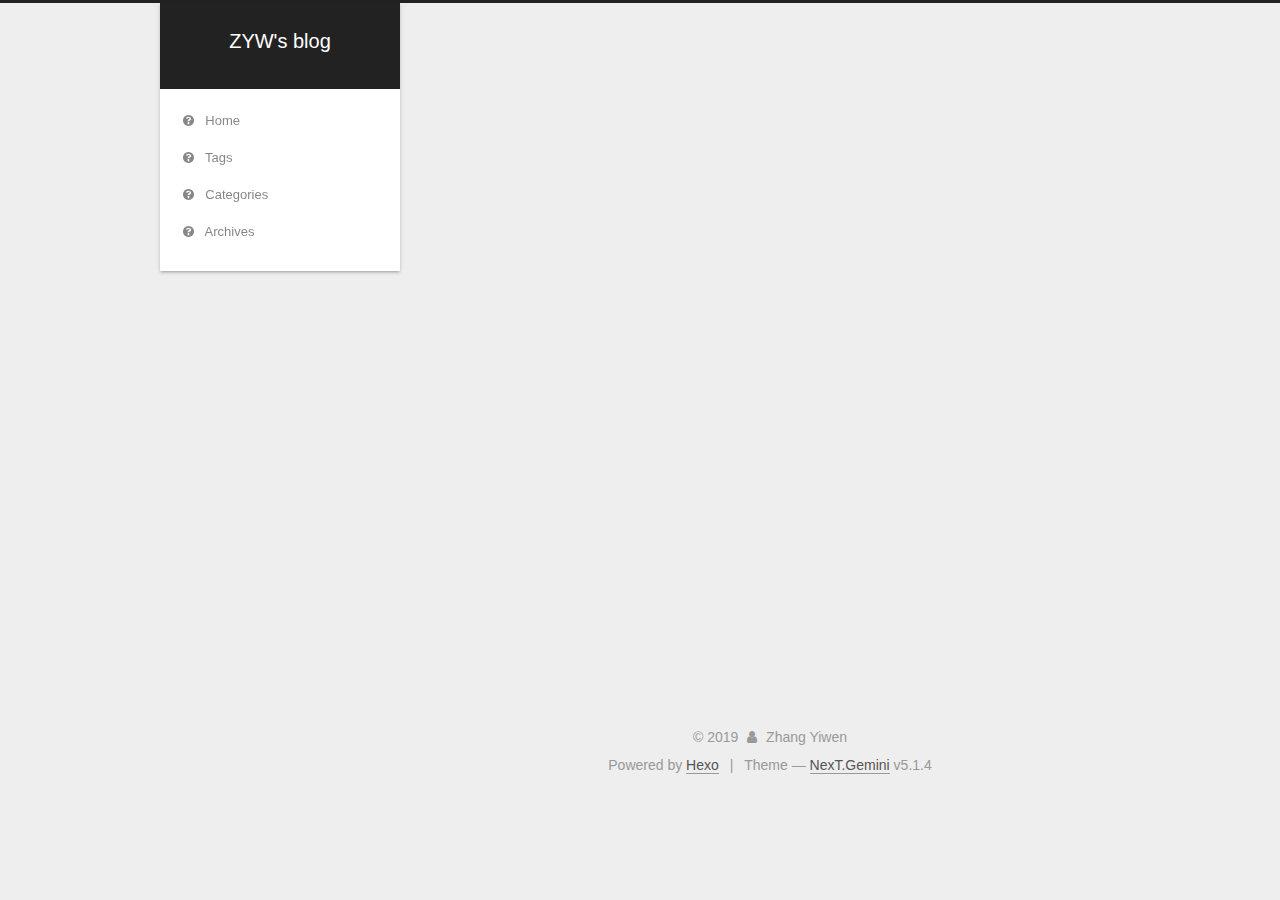
<file: archives/index.html>
<!DOCTYPE html>



  


<html class="theme-next gemini use-motion" lang="zh_Hans">
<head>
  <meta charset="UTF-8"/>
<meta http-equiv="X-UA-Compatible" content="IE=edge" />
<meta name="viewport" content="width=device-width, initial-scale=1, maximum-scale=1"/>
<meta name="theme-color" content="#222">









<meta http-equiv="Cache-Control" content="no-transform" />
<meta http-equiv="Cache-Control" content="no-siteapp" />
















  
  
  <link href="/lib/fancybox/source/jquery.fancybox.css?v=2.1.5" rel="stylesheet" type="text/css" />







<link href="/lib/font-awesome/css/font-awesome.min.css?v=4.6.2" rel="stylesheet" type="text/css" />

<link href="/css/main.css?v=5.1.4" rel="stylesheet" type="text/css" />


  <link rel="apple-touch-icon" sizes="180x180" href="/images/apple-touch-icon-next.png?v=5.1.4">


  <link rel="icon" type="image/png" sizes="32x32" href="/images/favicon-32x32-next.png?v=5.1.4">


  <link rel="icon" type="image/png" sizes="16x16" href="/images/favicon-16x16-next.png?v=5.1.4">


  <link rel="mask-icon" href="/images/logo.svg?v=5.1.4" color="#222">





  <meta name="keywords" content="Hexo, NexT" />










<meta property="og:type" content="website">
<meta property="og:title" content="ZYW&#39;s blog">
<meta property="og:url" content="http:&#x2F;&#x2F;zhangyiwen599.github.io&#x2F;archives&#x2F;index.html">
<meta property="og:site_name" content="ZYW&#39;s blog">
<meta property="og:locale" content="zh_Hans">
<meta name="twitter:card" content="summary">



<script type="text/javascript" id="hexo.configurations">
  var NexT = window.NexT || {};
  var CONFIG = {
    root: '/',
    scheme: 'Gemini',
    version: '5.1.4',
    sidebar: {"position":"left","display":"post","offset":20,"b2t":false,"scrollpercent":false,"onmobile":false},
    fancybox: true,
    tabs: true,
    motion: {"enable":true,"async":false,"transition":{"post_block":"fadeIn","post_header":"slideDownIn","post_body":"slideDownIn","coll_header":"slideLeftIn","sidebar":"slideUpIn"}},
    duoshuo: {
      userId: '0',
      author: 'Author'
    },
    algolia: {
      applicationID: '',
      apiKey: '',
      indexName: '',
      hits: {"per_page":10},
      labels: {"input_placeholder":"Search for Posts","hits_empty":"We didn't find any results for the search: ${query}","hits_stats":"${hits} results found in ${time} ms"}
    }
  };
</script>



  <link rel="canonical" href="http://zhangyiwen599.github.io/archives/"/>





  <title>Archive | ZYW's blog</title>
  








</head>

<body itemscope itemtype="http://schema.org/WebPage" lang="zh_Hans">

  
  
    
  

  <div class="container sidebar-position-left page-archive">
    <div class="headband"></div>

    <header id="header" class="header" itemscope itemtype="http://schema.org/WPHeader">
      <div class="header-inner"><div class="site-brand-wrapper">
  <div class="site-meta ">
    

    <div class="custom-logo-site-title">
      <a href="/"  class="brand" rel="start">
        <span class="logo-line-before"><i></i></span>
        <span class="site-title">ZYW's blog</span>
        <span class="logo-line-after"><i></i></span>
      </a>
    </div>
      
        <p class="site-subtitle"></p>
      
  </div>

  <div class="site-nav-toggle">
    <button>
      <span class="btn-bar"></span>
      <span class="btn-bar"></span>
      <span class="btn-bar"></span>
    </button>
  </div>
</div>

<nav class="site-nav">
  

  
    <ul id="menu" class="menu">
      
        
        <li class="menu-item menu-item-home">
          <a href="/" rel="section">
            
              <i class="menu-item-icon fa fa-fw fa-question-circle"></i> <br />
            
            Home
          </a>
        </li>
      
        
        <li class="menu-item menu-item-tags">
          <a href="/tags" rel="section">
            
              <i class="menu-item-icon fa fa-fw fa-question-circle"></i> <br />
            
            Tags
          </a>
        </li>
      
        
        <li class="menu-item menu-item-categories">
          <a href="/categories" rel="section">
            
              <i class="menu-item-icon fa fa-fw fa-question-circle"></i> <br />
            
            Categories
          </a>
        </li>
      
        
        <li class="menu-item menu-item-archives">
          <a href="/archives" rel="section">
            
              <i class="menu-item-icon fa fa-fw fa-question-circle"></i> <br />
            
            Archives
          </a>
        </li>
      

      
    </ul>
  

  
</nav>



 </div>
    </header>

    <main id="main" class="main">
      <div class="main-inner">
        <div class="content-wrap">
          <div id="content" class="content">
            

  
  
  
  <div class="post-block archive">
    <div id="posts" class="posts-collapse">
      <span class="archive-move-on"></span>

      <span class="archive-page-counter">
        
        
        
          
        
        Um..! 2 posts in total. Keep on posting.
      </span>

      

        
        
        

        
          
          <div class="collection-title">
            <h1 class="archive-year" id="archive-year-2019">2019</h1>
          </div>
        
        

        

  <article class="post post-type-normal" itemscope itemtype="http://schema.org/Article">
    <header class="post-header">

      <h2 class="post-title">
        
            <a class="post-title-link" href="/2019/10/20/hello-world/" itemprop="url">
              
                <span itemprop="name">Hello World</span>
              
            </a>
        
      </h2>

      <div class="post-meta">
        <time class="post-time" itemprop="dateCreated"
              datetime="2019-10-20T15:35:13+08:00"
              content="2019-10-20" >
          10-20
        </time>
      </div>

    </header>
  </article>



      

        
        
        

        
        

        

  <article class="post post-type-normal" itemscope itemtype="http://schema.org/Article">
    <header class="post-header">

      <h2 class="post-title">
        
            <a class="post-title-link" href="/2019/10/20/MYSQL-ROLE/" itemprop="url">
              
                <span itemprop="name">MYSQL-ROLE</span>
              
            </a>
        
      </h2>

      <div class="post-meta">
        <time class="post-time" itemprop="dateCreated"
              datetime="2019-10-20T10:01:37+08:00"
              content="2019-10-20" >
          10-20
        </time>
      </div>

    </header>
  </article>



      

    </div>
  </div>
  
  
  

  



          </div>
          


          

        </div>
        
          
  
  <div class="sidebar-toggle">
    <div class="sidebar-toggle-line-wrap">
      <span class="sidebar-toggle-line sidebar-toggle-line-first"></span>
      <span class="sidebar-toggle-line sidebar-toggle-line-middle"></span>
      <span class="sidebar-toggle-line sidebar-toggle-line-last"></span>
    </div>
  </div>

  <aside id="sidebar" class="sidebar">
    
    <div class="sidebar-inner">

      

      

      <section class="site-overview-wrap sidebar-panel sidebar-panel-active">
        <div class="site-overview">
          <div class="site-author motion-element" itemprop="author" itemscope itemtype="http://schema.org/Person">
            
              <p class="site-author-name" itemprop="name">Zhang Yiwen</p>
              <p class="site-description motion-element" itemprop="description"></p>
          </div>

          <nav class="site-state motion-element">

            
              <div class="site-state-item site-state-posts">
              
                <a href="/archives">
              
                  <span class="site-state-item-count">2</span>
                  <span class="site-state-item-name">posts</span>
                </a>
              </div>
            

            

            
              
              
              <div class="site-state-item site-state-tags">
                <a href="/tags/index.html">
                  <span class="site-state-item-count">1</span>
                  <span class="site-state-item-name">tags</span>
                </a>
              </div>
            

          </nav>

          

          

          
          

          
          

          

        </div>
      </section>

      

      

    </div>
  </aside>


        
      </div>
    </main>

    <footer id="footer" class="footer">
      <div class="footer-inner">
        <div class="copyright">&copy; <span itemprop="copyrightYear">2019</span>
  <span class="with-love">
    <i class="fa fa-user"></i>
  </span>
  <span class="author" itemprop="copyrightHolder">Zhang Yiwen</span>

  
</div>


  <div class="powered-by">Powered by <a class="theme-link" target="_blank" href="https://hexo.io">Hexo</a></div>



  <span class="post-meta-divider">|</span>



  <div class="theme-info">Theme &mdash; <a class="theme-link" target="_blank" href="https://github.com/iissnan/hexo-theme-next">NexT.Gemini</a> v5.1.4</div>




        







        
      </div>
    </footer>

    
      <div class="back-to-top">
        <i class="fa fa-arrow-up"></i>
        
      </div>
    

    

  </div>

  

<script type="text/javascript">
  if (Object.prototype.toString.call(window.Promise) !== '[object Function]') {
    window.Promise = null;
  }
</script>









  












  
  
    <script type="text/javascript" src="/lib/jquery/index.js?v=2.1.3"></script>
  

  
  
    <script type="text/javascript" src="/lib/fastclick/lib/fastclick.min.js?v=1.0.6"></script>
  

  
  
    <script type="text/javascript" src="/lib/jquery_lazyload/jquery.lazyload.js?v=1.9.7"></script>
  

  
  
    <script type="text/javascript" src="/lib/velocity/velocity.min.js?v=1.2.1"></script>
  

  
  
    <script type="text/javascript" src="/lib/velocity/velocity.ui.min.js?v=1.2.1"></script>
  

  
  
    <script type="text/javascript" src="/lib/fancybox/source/jquery.fancybox.pack.js?v=2.1.5"></script>
  


  


  <script type="text/javascript" src="/js/src/utils.js?v=5.1.4"></script>

  <script type="text/javascript" src="/js/src/motion.js?v=5.1.4"></script>



  
  


  <script type="text/javascript" src="/js/src/affix.js?v=5.1.4"></script>

  <script type="text/javascript" src="/js/src/schemes/pisces.js?v=5.1.4"></script>



  

  


  <script type="text/javascript" src="/js/src/bootstrap.js?v=5.1.4"></script>



  


  




	





  





  












  





  

  

  

  
  

  

  

  

</body>
</html>
</file>
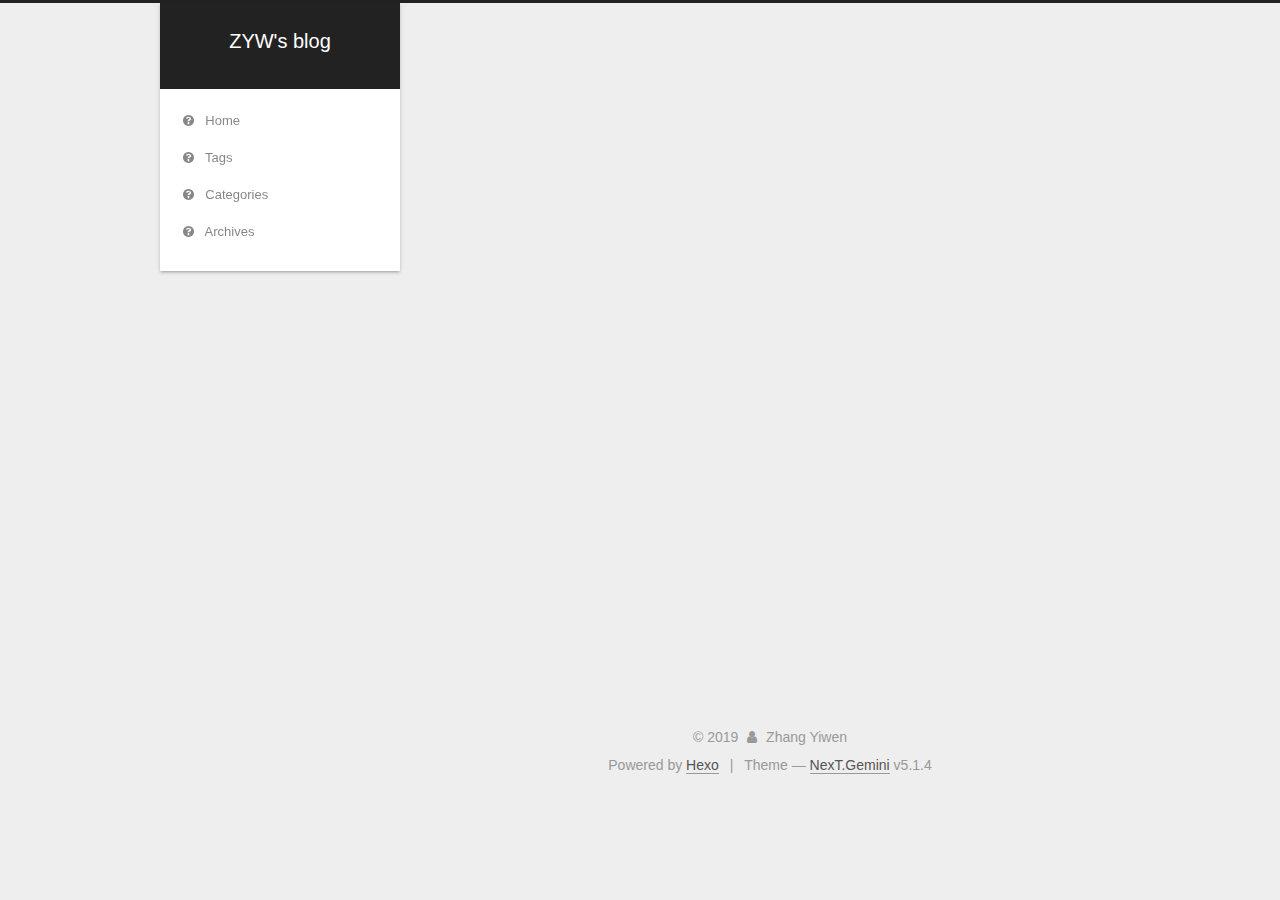
<file: categories/index.html>
<!DOCTYPE html>



  


<html class="theme-next gemini use-motion" lang="zh_Hans">
<head>
  <meta charset="UTF-8"/>
<meta http-equiv="X-UA-Compatible" content="IE=edge" />
<meta name="viewport" content="width=device-width, initial-scale=1, maximum-scale=1"/>
<meta name="theme-color" content="#222">









<meta http-equiv="Cache-Control" content="no-transform" />
<meta http-equiv="Cache-Control" content="no-siteapp" />
















  
  
  <link href="/lib/fancybox/source/jquery.fancybox.css?v=2.1.5" rel="stylesheet" type="text/css" />







<link href="/lib/font-awesome/css/font-awesome.min.css?v=4.6.2" rel="stylesheet" type="text/css" />

<link href="/css/main.css?v=5.1.4" rel="stylesheet" type="text/css" />


  <link rel="apple-touch-icon" sizes="180x180" href="/images/apple-touch-icon-next.png?v=5.1.4">


  <link rel="icon" type="image/png" sizes="32x32" href="/images/favicon-32x32-next.png?v=5.1.4">


  <link rel="icon" type="image/png" sizes="16x16" href="/images/favicon-16x16-next.png?v=5.1.4">


  <link rel="mask-icon" href="/images/logo.svg?v=5.1.4" color="#222">





  <meta name="keywords" content="Hexo, NexT" />










<meta property="og:type" content="website">
<meta property="og:title" content="categories">
<meta property="og:url" content="http:&#x2F;&#x2F;zhangyiwen599.github.io&#x2F;categories&#x2F;index.html">
<meta property="og:site_name" content="ZYW&#39;s blog">
<meta property="og:locale" content="zh_Hans">
<meta property="og:updated_time" content="2019-10-20T07:59:14.783Z">
<meta name="twitter:card" content="summary">



<script type="text/javascript" id="hexo.configurations">
  var NexT = window.NexT || {};
  var CONFIG = {
    root: '/',
    scheme: 'Gemini',
    version: '5.1.4',
    sidebar: {"position":"left","display":"post","offset":20,"b2t":false,"scrollpercent":false,"onmobile":false},
    fancybox: true,
    tabs: true,
    motion: {"enable":true,"async":false,"transition":{"post_block":"fadeIn","post_header":"slideDownIn","post_body":"slideDownIn","coll_header":"slideLeftIn","sidebar":"slideUpIn"}},
    duoshuo: {
      userId: '0',
      author: 'Author'
    },
    algolia: {
      applicationID: '',
      apiKey: '',
      indexName: '',
      hits: {"per_page":10},
      labels: {"input_placeholder":"Search for Posts","hits_empty":"We didn't find any results for the search: ${query}","hits_stats":"${hits} results found in ${time} ms"}
    }
  };
</script>



  <link rel="canonical" href="http://zhangyiwen599.github.io/categories/"/>





  <title>categories | ZYW's blog</title>
  








</head>

<body itemscope itemtype="http://schema.org/WebPage" lang="zh_Hans">

  
  
    
  

  <div class="container sidebar-position-left page-post-detail">
    <div class="headband"></div>

    <header id="header" class="header" itemscope itemtype="http://schema.org/WPHeader">
      <div class="header-inner"><div class="site-brand-wrapper">
  <div class="site-meta ">
    

    <div class="custom-logo-site-title">
      <a href="/"  class="brand" rel="start">
        <span class="logo-line-before"><i></i></span>
        <span class="site-title">ZYW's blog</span>
        <span class="logo-line-after"><i></i></span>
      </a>
    </div>
      
        <p class="site-subtitle"></p>
      
  </div>

  <div class="site-nav-toggle">
    <button>
      <span class="btn-bar"></span>
      <span class="btn-bar"></span>
      <span class="btn-bar"></span>
    </button>
  </div>
</div>

<nav class="site-nav">
  

  
    <ul id="menu" class="menu">
      
        
        <li class="menu-item menu-item-home">
          <a href="/" rel="section">
            
              <i class="menu-item-icon fa fa-fw fa-question-circle"></i> <br />
            
            Home
          </a>
        </li>
      
        
        <li class="menu-item menu-item-tags">
          <a href="/tags" rel="section">
            
              <i class="menu-item-icon fa fa-fw fa-question-circle"></i> <br />
            
            Tags
          </a>
        </li>
      
        
        <li class="menu-item menu-item-categories">
          <a href="/categories" rel="section">
            
              <i class="menu-item-icon fa fa-fw fa-question-circle"></i> <br />
            
            Categories
          </a>
        </li>
      
        
        <li class="menu-item menu-item-archives">
          <a href="/archives" rel="section">
            
              <i class="menu-item-icon fa fa-fw fa-question-circle"></i> <br />
            
            Archives
          </a>
        </li>
      

      
    </ul>
  

  
</nav>



 </div>
    </header>

    <main id="main" class="main">
      <div class="main-inner">
        <div class="content-wrap">
          <div id="content" class="content">
            

  <div id="posts" class="posts-expand">
    
    
    
    <div class="post-block page">
      <header class="post-header">

	<h1 class="post-title" itemprop="name headline">categories</h1>



</header>

      
      
      
      <div class="post-body">
        
        
          
        
      </div>
      
      
      
    </div>
    
    
    
  </div>


          </div>
          


          

  



        </div>
        
          
  
  <div class="sidebar-toggle">
    <div class="sidebar-toggle-line-wrap">
      <span class="sidebar-toggle-line sidebar-toggle-line-first"></span>
      <span class="sidebar-toggle-line sidebar-toggle-line-middle"></span>
      <span class="sidebar-toggle-line sidebar-toggle-line-last"></span>
    </div>
  </div>

  <aside id="sidebar" class="sidebar">
    
    <div class="sidebar-inner">

      

      

      <section class="site-overview-wrap sidebar-panel sidebar-panel-active">
        <div class="site-overview">
          <div class="site-author motion-element" itemprop="author" itemscope itemtype="http://schema.org/Person">
            
              <p class="site-author-name" itemprop="name">Zhang Yiwen</p>
              <p class="site-description motion-element" itemprop="description"></p>
          </div>

          <nav class="site-state motion-element">

            
              <div class="site-state-item site-state-posts">
              
                <a href="/archives">
              
                  <span class="site-state-item-count">2</span>
                  <span class="site-state-item-name">posts</span>
                </a>
              </div>
            

            

            
              
              
              <div class="site-state-item site-state-tags">
                <a href="/tags/index.html">
                  <span class="site-state-item-count">1</span>
                  <span class="site-state-item-name">tags</span>
                </a>
              </div>
            

          </nav>

          

          

          
          

          
          

          

        </div>
      </section>

      

      

    </div>
  </aside>


        
      </div>
    </main>

    <footer id="footer" class="footer">
      <div class="footer-inner">
        <div class="copyright">&copy; <span itemprop="copyrightYear">2019</span>
  <span class="with-love">
    <i class="fa fa-user"></i>
  </span>
  <span class="author" itemprop="copyrightHolder">Zhang Yiwen</span>

  
</div>


  <div class="powered-by">Powered by <a class="theme-link" target="_blank" href="https://hexo.io">Hexo</a></div>



  <span class="post-meta-divider">|</span>



  <div class="theme-info">Theme &mdash; <a class="theme-link" target="_blank" href="https://github.com/iissnan/hexo-theme-next">NexT.Gemini</a> v5.1.4</div>




        







        
      </div>
    </footer>

    
      <div class="back-to-top">
        <i class="fa fa-arrow-up"></i>
        
      </div>
    

    

  </div>

  

<script type="text/javascript">
  if (Object.prototype.toString.call(window.Promise) !== '[object Function]') {
    window.Promise = null;
  }
</script>









  












  
  
    <script type="text/javascript" src="/lib/jquery/index.js?v=2.1.3"></script>
  

  
  
    <script type="text/javascript" src="/lib/fastclick/lib/fastclick.min.js?v=1.0.6"></script>
  

  
  
    <script type="text/javascript" src="/lib/jquery_lazyload/jquery.lazyload.js?v=1.9.7"></script>
  

  
  
    <script type="text/javascript" src="/lib/velocity/velocity.min.js?v=1.2.1"></script>
  

  
  
    <script type="text/javascript" src="/lib/velocity/velocity.ui.min.js?v=1.2.1"></script>
  

  
  
    <script type="text/javascript" src="/lib/fancybox/source/jquery.fancybox.pack.js?v=2.1.5"></script>
  


  


  <script type="text/javascript" src="/js/src/utils.js?v=5.1.4"></script>

  <script type="text/javascript" src="/js/src/motion.js?v=5.1.4"></script>



  
  


  <script type="text/javascript" src="/js/src/affix.js?v=5.1.4"></script>

  <script type="text/javascript" src="/js/src/schemes/pisces.js?v=5.1.4"></script>



  
  <script type="text/javascript" src="/js/src/scrollspy.js?v=5.1.4"></script>
<script type="text/javascript" src="/js/src/post-details.js?v=5.1.4"></script>



  


  <script type="text/javascript" src="/js/src/bootstrap.js?v=5.1.4"></script>



  


  




	





  





  












  





  

  

  

  
  

  

  

  

</body>
</html>
</file>
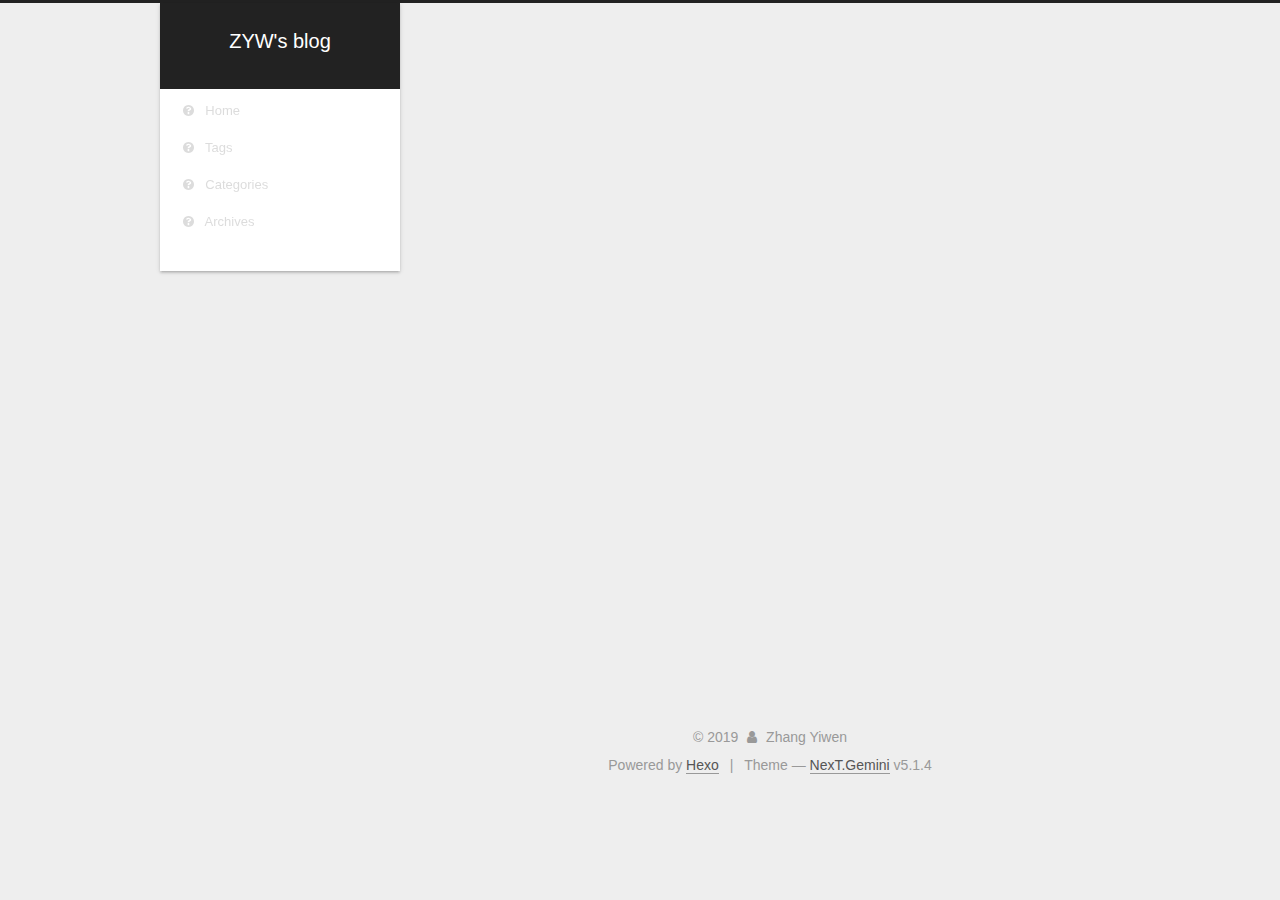
<file: tags/index.html>
<!DOCTYPE html>



  


<html class="theme-next gemini use-motion" lang="zh_Hans">
<head>
  <meta charset="UTF-8"/>
<meta http-equiv="X-UA-Compatible" content="IE=edge" />
<meta name="viewport" content="width=device-width, initial-scale=1, maximum-scale=1"/>
<meta name="theme-color" content="#222">









<meta http-equiv="Cache-Control" content="no-transform" />
<meta http-equiv="Cache-Control" content="no-siteapp" />
















  
  
  <link href="/lib/fancybox/source/jquery.fancybox.css?v=2.1.5" rel="stylesheet" type="text/css" />







<link href="/lib/font-awesome/css/font-awesome.min.css?v=4.6.2" rel="stylesheet" type="text/css" />

<link href="/css/main.css?v=5.1.4" rel="stylesheet" type="text/css" />


  <link rel="apple-touch-icon" sizes="180x180" href="/images/apple-touch-icon-next.png?v=5.1.4">


  <link rel="icon" type="image/png" sizes="32x32" href="/images/favicon-32x32-next.png?v=5.1.4">


  <link rel="icon" type="image/png" sizes="16x16" href="/images/favicon-16x16-next.png?v=5.1.4">


  <link rel="mask-icon" href="/images/logo.svg?v=5.1.4" color="#222">





  <meta name="keywords" content="Hexo, NexT" />










<meta property="og:type" content="website">
<meta property="og:title" content="ALL tags">
<meta property="og:url" content="http:&#x2F;&#x2F;zhangyiwen599.github.io&#x2F;tags&#x2F;index.html">
<meta property="og:site_name" content="ZYW&#39;s blog">
<meta property="og:locale" content="zh_Hans">
<meta property="og:updated_time" content="2019-10-20T08:00:07.944Z">
<meta name="twitter:card" content="summary">



<script type="text/javascript" id="hexo.configurations">
  var NexT = window.NexT || {};
  var CONFIG = {
    root: '/',
    scheme: 'Gemini',
    version: '5.1.4',
    sidebar: {"position":"left","display":"post","offset":20,"b2t":false,"scrollpercent":false,"onmobile":false},
    fancybox: true,
    tabs: true,
    motion: {"enable":true,"async":false,"transition":{"post_block":"fadeIn","post_header":"slideDownIn","post_body":"slideDownIn","coll_header":"slideLeftIn","sidebar":"slideUpIn"}},
    duoshuo: {
      userId: '0',
      author: 'Author'
    },
    algolia: {
      applicationID: '',
      apiKey: '',
      indexName: '',
      hits: {"per_page":10},
      labels: {"input_placeholder":"Search for Posts","hits_empty":"We didn't find any results for the search: ${query}","hits_stats":"${hits} results found in ${time} ms"}
    }
  };
</script>



  <link rel="canonical" href="http://zhangyiwen599.github.io/tags/"/>





  <title>ALL tags | ZYW's blog</title>
  








</head>

<body itemscope itemtype="http://schema.org/WebPage" lang="zh_Hans">

  
  
    
  

  <div class="container sidebar-position-left page-post-detail">
    <div class="headband"></div>

    <header id="header" class="header" itemscope itemtype="http://schema.org/WPHeader">
      <div class="header-inner"><div class="site-brand-wrapper">
  <div class="site-meta ">
    

    <div class="custom-logo-site-title">
      <a href="/"  class="brand" rel="start">
        <span class="logo-line-before"><i></i></span>
        <span class="site-title">ZYW's blog</span>
        <span class="logo-line-after"><i></i></span>
      </a>
    </div>
      
        <p class="site-subtitle"></p>
      
  </div>

  <div class="site-nav-toggle">
    <button>
      <span class="btn-bar"></span>
      <span class="btn-bar"></span>
      <span class="btn-bar"></span>
    </button>
  </div>
</div>

<nav class="site-nav">
  

  
    <ul id="menu" class="menu">
      
        
        <li class="menu-item menu-item-home">
          <a href="/" rel="section">
            
              <i class="menu-item-icon fa fa-fw fa-question-circle"></i> <br />
            
            Home
          </a>
        </li>
      
        
        <li class="menu-item menu-item-tags">
          <a href="/tags" rel="section">
            
              <i class="menu-item-icon fa fa-fw fa-question-circle"></i> <br />
            
            Tags
          </a>
        </li>
      
        
        <li class="menu-item menu-item-categories">
          <a href="/categories" rel="section">
            
              <i class="menu-item-icon fa fa-fw fa-question-circle"></i> <br />
            
            Categories
          </a>
        </li>
      
        
        <li class="menu-item menu-item-archives">
          <a href="/archives" rel="section">
            
              <i class="menu-item-icon fa fa-fw fa-question-circle"></i> <br />
            
            Archives
          </a>
        </li>
      

      
    </ul>
  

  
</nav>



 </div>
    </header>

    <main id="main" class="main">
      <div class="main-inner">
        <div class="content-wrap">
          <div id="content" class="content">
            

  <div id="posts" class="posts-expand">
    
    
    
    <div class="post-block page">
      <header class="post-header">

	<h1 class="post-title" itemprop="name headline">ALL tags</h1>



</header>

      
      
      
      <div class="post-body">
        
        
          <div class="tag-cloud">
            <div class="tag-cloud-title">
                1 tag in total
            </div>
            <div class="tag-cloud-tags">
              <a href="/tags/mysql/" style="font-size: 12px; color: #ccc">mysql</a>
            </div>
          </div>
        
      </div>
      
      
      
    </div>
    
    
    
  </div>


          </div>
          


          

  



        </div>
        
          
  
  <div class="sidebar-toggle">
    <div class="sidebar-toggle-line-wrap">
      <span class="sidebar-toggle-line sidebar-toggle-line-first"></span>
      <span class="sidebar-toggle-line sidebar-toggle-line-middle"></span>
      <span class="sidebar-toggle-line sidebar-toggle-line-last"></span>
    </div>
  </div>

  <aside id="sidebar" class="sidebar">
    
    <div class="sidebar-inner">

      

      

      <section class="site-overview-wrap sidebar-panel sidebar-panel-active">
        <div class="site-overview">
          <div class="site-author motion-element" itemprop="author" itemscope itemtype="http://schema.org/Person">
            
              <p class="site-author-name" itemprop="name">Zhang Yiwen</p>
              <p class="site-description motion-element" itemprop="description"></p>
          </div>

          <nav class="site-state motion-element">

            
              <div class="site-state-item site-state-posts">
              
                <a href="/archives">
              
                  <span class="site-state-item-count">2</span>
                  <span class="site-state-item-name">posts</span>
                </a>
              </div>
            

            

            
              
              
              <div class="site-state-item site-state-tags">
                <a href="/tags/index.html">
                  <span class="site-state-item-count">1</span>
                  <span class="site-state-item-name">tags</span>
                </a>
              </div>
            

          </nav>

          

          

          
          

          
          

          

        </div>
      </section>

      

      

    </div>
  </aside>


        
      </div>
    </main>

    <footer id="footer" class="footer">
      <div class="footer-inner">
        <div class="copyright">&copy; <span itemprop="copyrightYear">2019</span>
  <span class="with-love">
    <i class="fa fa-user"></i>
  </span>
  <span class="author" itemprop="copyrightHolder">Zhang Yiwen</span>

  
</div>


  <div class="powered-by">Powered by <a class="theme-link" target="_blank" href="https://hexo.io">Hexo</a></div>



  <span class="post-meta-divider">|</span>



  <div class="theme-info">Theme &mdash; <a class="theme-link" target="_blank" href="https://github.com/iissnan/hexo-theme-next">NexT.Gemini</a> v5.1.4</div>




        







        
      </div>
    </footer>

    
      <div class="back-to-top">
        <i class="fa fa-arrow-up"></i>
        
      </div>
    

    

  </div>

  

<script type="text/javascript">
  if (Object.prototype.toString.call(window.Promise) !== '[object Function]') {
    window.Promise = null;
  }
</script>









  












  
  
    <script type="text/javascript" src="/lib/jquery/index.js?v=2.1.3"></script>
  

  
  
    <script type="text/javascript" src="/lib/fastclick/lib/fastclick.min.js?v=1.0.6"></script>
  

  
  
    <script type="text/javascript" src="/lib/jquery_lazyload/jquery.lazyload.js?v=1.9.7"></script>
  

  
  
    <script type="text/javascript" src="/lib/velocity/velocity.min.js?v=1.2.1"></script>
  

  
  
    <script type="text/javascript" src="/lib/velocity/velocity.ui.min.js?v=1.2.1"></script>
  

  
  
    <script type="text/javascript" src="/lib/fancybox/source/jquery.fancybox.pack.js?v=2.1.5"></script>
  


  


  <script type="text/javascript" src="/js/src/utils.js?v=5.1.4"></script>

  <script type="text/javascript" src="/js/src/motion.js?v=5.1.4"></script>



  
  


  <script type="text/javascript" src="/js/src/affix.js?v=5.1.4"></script>

  <script type="text/javascript" src="/js/src/schemes/pisces.js?v=5.1.4"></script>



  
  <script type="text/javascript" src="/js/src/scrollspy.js?v=5.1.4"></script>
<script type="text/javascript" src="/js/src/post-details.js?v=5.1.4"></script>



  


  <script type="text/javascript" src="/js/src/bootstrap.js?v=5.1.4"></script>



  


  




	





  





  












  





  

  

  

  
  

  

  

  

</body>
</html>
</file>
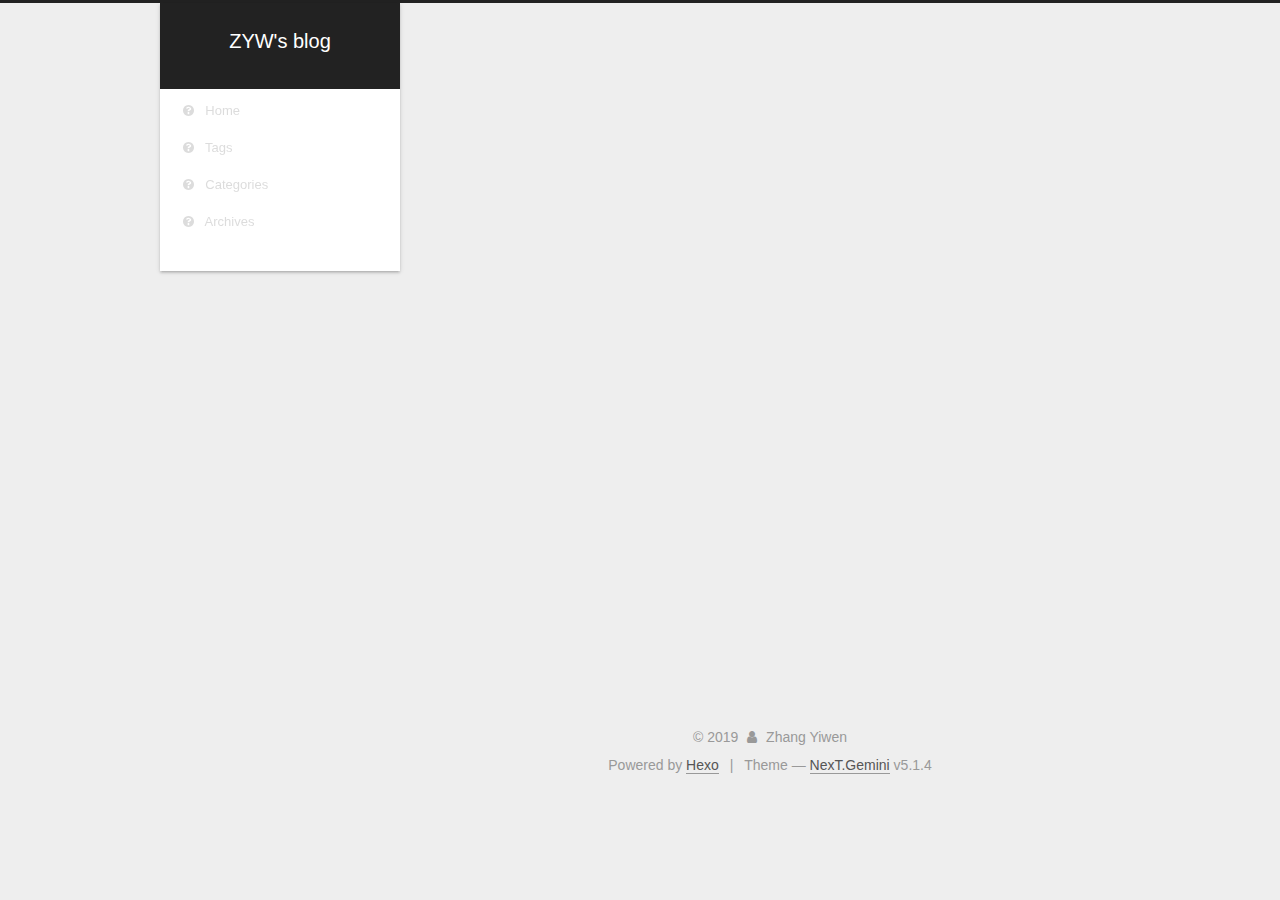
<file: archives/2019/index.html>
<!DOCTYPE html>



  


<html class="theme-next gemini use-motion" lang="zh_Hans">
<head>
  <meta charset="UTF-8"/>
<meta http-equiv="X-UA-Compatible" content="IE=edge" />
<meta name="viewport" content="width=device-width, initial-scale=1, maximum-scale=1"/>
<meta name="theme-color" content="#222">









<meta http-equiv="Cache-Control" content="no-transform" />
<meta http-equiv="Cache-Control" content="no-siteapp" />
















  
  
  <link href="/lib/fancybox/source/jquery.fancybox.css?v=2.1.5" rel="stylesheet" type="text/css" />







<link href="/lib/font-awesome/css/font-awesome.min.css?v=4.6.2" rel="stylesheet" type="text/css" />

<link href="/css/main.css?v=5.1.4" rel="stylesheet" type="text/css" />


  <link rel="apple-touch-icon" sizes="180x180" href="/images/apple-touch-icon-next.png?v=5.1.4">


  <link rel="icon" type="image/png" sizes="32x32" href="/images/favicon-32x32-next.png?v=5.1.4">


  <link rel="icon" type="image/png" sizes="16x16" href="/images/favicon-16x16-next.png?v=5.1.4">


  <link rel="mask-icon" href="/images/logo.svg?v=5.1.4" color="#222">





  <meta name="keywords" content="Hexo, NexT" />










<meta property="og:type" content="website">
<meta property="og:title" content="ZYW&#39;s blog">
<meta property="og:url" content="http:&#x2F;&#x2F;zhangyiwen599.github.io&#x2F;archives&#x2F;2019&#x2F;index.html">
<meta property="og:site_name" content="ZYW&#39;s blog">
<meta property="og:locale" content="zh_Hans">
<meta name="twitter:card" content="summary">



<script type="text/javascript" id="hexo.configurations">
  var NexT = window.NexT || {};
  var CONFIG = {
    root: '/',
    scheme: 'Gemini',
    version: '5.1.4',
    sidebar: {"position":"left","display":"post","offset":20,"b2t":false,"scrollpercent":false,"onmobile":false},
    fancybox: true,
    tabs: true,
    motion: {"enable":true,"async":false,"transition":{"post_block":"fadeIn","post_header":"slideDownIn","post_body":"slideDownIn","coll_header":"slideLeftIn","sidebar":"slideUpIn"}},
    duoshuo: {
      userId: '0',
      author: 'Author'
    },
    algolia: {
      applicationID: '',
      apiKey: '',
      indexName: '',
      hits: {"per_page":10},
      labels: {"input_placeholder":"Search for Posts","hits_empty":"We didn't find any results for the search: ${query}","hits_stats":"${hits} results found in ${time} ms"}
    }
  };
</script>



  <link rel="canonical" href="http://zhangyiwen599.github.io/archives/2019/"/>





  <title>Archive | ZYW's blog</title>
  








</head>

<body itemscope itemtype="http://schema.org/WebPage" lang="zh_Hans">

  
  
    
  

  <div class="container sidebar-position-left page-archive">
    <div class="headband"></div>

    <header id="header" class="header" itemscope itemtype="http://schema.org/WPHeader">
      <div class="header-inner"><div class="site-brand-wrapper">
  <div class="site-meta ">
    

    <div class="custom-logo-site-title">
      <a href="/"  class="brand" rel="start">
        <span class="logo-line-before"><i></i></span>
        <span class="site-title">ZYW's blog</span>
        <span class="logo-line-after"><i></i></span>
      </a>
    </div>
      
        <p class="site-subtitle"></p>
      
  </div>

  <div class="site-nav-toggle">
    <button>
      <span class="btn-bar"></span>
      <span class="btn-bar"></span>
      <span class="btn-bar"></span>
    </button>
  </div>
</div>

<nav class="site-nav">
  

  
    <ul id="menu" class="menu">
      
        
        <li class="menu-item menu-item-home">
          <a href="/" rel="section">
            
              <i class="menu-item-icon fa fa-fw fa-question-circle"></i> <br />
            
            Home
          </a>
        </li>
      
        
        <li class="menu-item menu-item-tags">
          <a href="/tags" rel="section">
            
              <i class="menu-item-icon fa fa-fw fa-question-circle"></i> <br />
            
            Tags
          </a>
        </li>
      
        
        <li class="menu-item menu-item-categories">
          <a href="/categories" rel="section">
            
              <i class="menu-item-icon fa fa-fw fa-question-circle"></i> <br />
            
            Categories
          </a>
        </li>
      
        
        <li class="menu-item menu-item-archives">
          <a href="/archives" rel="section">
            
              <i class="menu-item-icon fa fa-fw fa-question-circle"></i> <br />
            
            Archives
          </a>
        </li>
      

      
    </ul>
  

  
</nav>



 </div>
    </header>

    <main id="main" class="main">
      <div class="main-inner">
        <div class="content-wrap">
          <div id="content" class="content">
            

  
  
  
  <div class="post-block archive">
    <div id="posts" class="posts-collapse">
      <span class="archive-move-on"></span>

      <span class="archive-page-counter">
        
        
        
          
        
        Um..! 2 posts in total. Keep on posting.
      </span>

      

        
        
        

        
          
          <div class="collection-title">
            <h1 class="archive-year" id="archive-year-2019">2019</h1>
          </div>
        
        

        

  <article class="post post-type-normal" itemscope itemtype="http://schema.org/Article">
    <header class="post-header">

      <h2 class="post-title">
        
            <a class="post-title-link" href="/2019/10/20/hello-world/" itemprop="url">
              
                <span itemprop="name">Hello World</span>
              
            </a>
        
      </h2>

      <div class="post-meta">
        <time class="post-time" itemprop="dateCreated"
              datetime="2019-10-20T15:35:13+08:00"
              content="2019-10-20" >
          10-20
        </time>
      </div>

    </header>
  </article>



      

        
        
        

        
        

        

  <article class="post post-type-normal" itemscope itemtype="http://schema.org/Article">
    <header class="post-header">

      <h2 class="post-title">
        
            <a class="post-title-link" href="/2019/10/20/MYSQL-ROLE/" itemprop="url">
              
                <span itemprop="name">MYSQL-ROLE</span>
              
            </a>
        
      </h2>

      <div class="post-meta">
        <time class="post-time" itemprop="dateCreated"
              datetime="2019-10-20T10:01:37+08:00"
              content="2019-10-20" >
          10-20
        </time>
      </div>

    </header>
  </article>



      

    </div>
  </div>
  
  
  

  



          </div>
          


          

        </div>
        
          
  
  <div class="sidebar-toggle">
    <div class="sidebar-toggle-line-wrap">
      <span class="sidebar-toggle-line sidebar-toggle-line-first"></span>
      <span class="sidebar-toggle-line sidebar-toggle-line-middle"></span>
      <span class="sidebar-toggle-line sidebar-toggle-line-last"></span>
    </div>
  </div>

  <aside id="sidebar" class="sidebar">
    
    <div class="sidebar-inner">

      

      

      <section class="site-overview-wrap sidebar-panel sidebar-panel-active">
        <div class="site-overview">
          <div class="site-author motion-element" itemprop="author" itemscope itemtype="http://schema.org/Person">
            
              <p class="site-author-name" itemprop="name">Zhang Yiwen</p>
              <p class="site-description motion-element" itemprop="description"></p>
          </div>

          <nav class="site-state motion-element">

            
              <div class="site-state-item site-state-posts">
              
                <a href="/archives">
              
                  <span class="site-state-item-count">2</span>
                  <span class="site-state-item-name">posts</span>
                </a>
              </div>
            

            

            
              
              
              <div class="site-state-item site-state-tags">
                <a href="/tags/index.html">
                  <span class="site-state-item-count">1</span>
                  <span class="site-state-item-name">tags</span>
                </a>
              </div>
            

          </nav>

          

          

          
          

          
          

          

        </div>
      </section>

      

      

    </div>
  </aside>


        
      </div>
    </main>

    <footer id="footer" class="footer">
      <div class="footer-inner">
        <div class="copyright">&copy; <span itemprop="copyrightYear">2019</span>
  <span class="with-love">
    <i class="fa fa-user"></i>
  </span>
  <span class="author" itemprop="copyrightHolder">Zhang Yiwen</span>

  
</div>


  <div class="powered-by">Powered by <a class="theme-link" target="_blank" href="https://hexo.io">Hexo</a></div>



  <span class="post-meta-divider">|</span>



  <div class="theme-info">Theme &mdash; <a class="theme-link" target="_blank" href="https://github.com/iissnan/hexo-theme-next">NexT.Gemini</a> v5.1.4</div>




        







        
      </div>
    </footer>

    
      <div class="back-to-top">
        <i class="fa fa-arrow-up"></i>
        
      </div>
    

    

  </div>

  

<script type="text/javascript">
  if (Object.prototype.toString.call(window.Promise) !== '[object Function]') {
    window.Promise = null;
  }
</script>









  












  
  
    <script type="text/javascript" src="/lib/jquery/index.js?v=2.1.3"></script>
  

  
  
    <script type="text/javascript" src="/lib/fastclick/lib/fastclick.min.js?v=1.0.6"></script>
  

  
  
    <script type="text/javascript" src="/lib/jquery_lazyload/jquery.lazyload.js?v=1.9.7"></script>
  

  
  
    <script type="text/javascript" src="/lib/velocity/velocity.min.js?v=1.2.1"></script>
  

  
  
    <script type="text/javascript" src="/lib/velocity/velocity.ui.min.js?v=1.2.1"></script>
  

  
  
    <script type="text/javascript" src="/lib/fancybox/source/jquery.fancybox.pack.js?v=2.1.5"></script>
  


  


  <script type="text/javascript" src="/js/src/utils.js?v=5.1.4"></script>

  <script type="text/javascript" src="/js/src/motion.js?v=5.1.4"></script>



  
  


  <script type="text/javascript" src="/js/src/affix.js?v=5.1.4"></script>

  <script type="text/javascript" src="/js/src/schemes/pisces.js?v=5.1.4"></script>



  

  


  <script type="text/javascript" src="/js/src/bootstrap.js?v=5.1.4"></script>



  


  




	





  





  












  





  

  

  

  
  

  

  

  

</body>
</html>
</file>
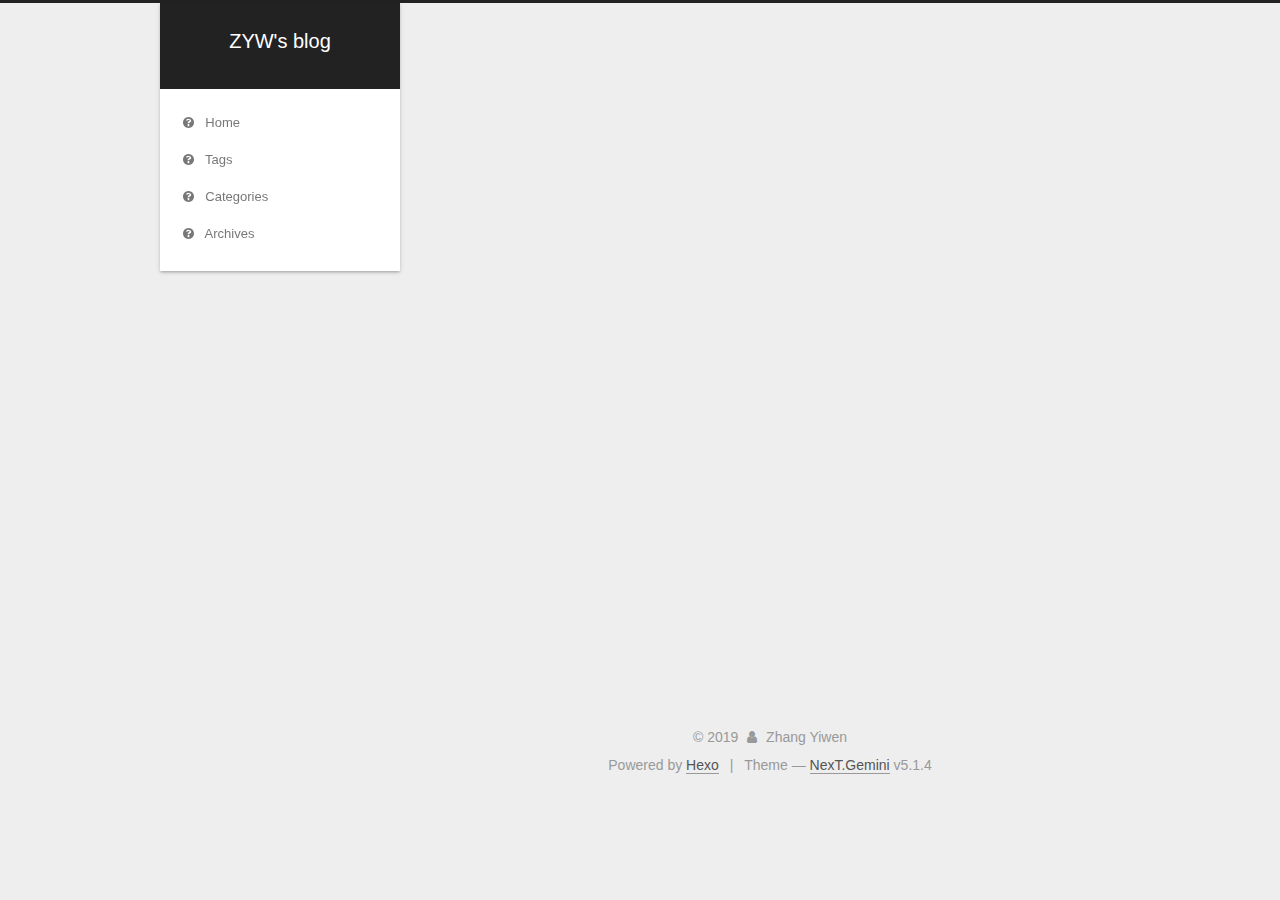
<file: tags/mysql/index.html>
<!DOCTYPE html>



  


<html class="theme-next gemini use-motion" lang="zh_Hans">
<head>
  <meta charset="UTF-8"/>
<meta http-equiv="X-UA-Compatible" content="IE=edge" />
<meta name="viewport" content="width=device-width, initial-scale=1, maximum-scale=1"/>
<meta name="theme-color" content="#222">









<meta http-equiv="Cache-Control" content="no-transform" />
<meta http-equiv="Cache-Control" content="no-siteapp" />
















  
  
  <link href="/lib/fancybox/source/jquery.fancybox.css?v=2.1.5" rel="stylesheet" type="text/css" />







<link href="/lib/font-awesome/css/font-awesome.min.css?v=4.6.2" rel="stylesheet" type="text/css" />

<link href="/css/main.css?v=5.1.4" rel="stylesheet" type="text/css" />


  <link rel="apple-touch-icon" sizes="180x180" href="/images/apple-touch-icon-next.png?v=5.1.4">


  <link rel="icon" type="image/png" sizes="32x32" href="/images/favicon-32x32-next.png?v=5.1.4">


  <link rel="icon" type="image/png" sizes="16x16" href="/images/favicon-16x16-next.png?v=5.1.4">


  <link rel="mask-icon" href="/images/logo.svg?v=5.1.4" color="#222">





  <meta name="keywords" content="Hexo, NexT" />










<meta property="og:type" content="website">
<meta property="og:title" content="ZYW&#39;s blog">
<meta property="og:url" content="http:&#x2F;&#x2F;zhangyiwen599.github.io&#x2F;tags&#x2F;mysql&#x2F;index.html">
<meta property="og:site_name" content="ZYW&#39;s blog">
<meta property="og:locale" content="zh_Hans">
<meta name="twitter:card" content="summary">



<script type="text/javascript" id="hexo.configurations">
  var NexT = window.NexT || {};
  var CONFIG = {
    root: '/',
    scheme: 'Gemini',
    version: '5.1.4',
    sidebar: {"position":"left","display":"post","offset":20,"b2t":false,"scrollpercent":false,"onmobile":false},
    fancybox: true,
    tabs: true,
    motion: {"enable":true,"async":false,"transition":{"post_block":"fadeIn","post_header":"slideDownIn","post_body":"slideDownIn","coll_header":"slideLeftIn","sidebar":"slideUpIn"}},
    duoshuo: {
      userId: '0',
      author: 'Author'
    },
    algolia: {
      applicationID: '',
      apiKey: '',
      indexName: '',
      hits: {"per_page":10},
      labels: {"input_placeholder":"Search for Posts","hits_empty":"We didn't find any results for the search: ${query}","hits_stats":"${hits} results found in ${time} ms"}
    }
  };
</script>



  <link rel="canonical" href="http://zhangyiwen599.github.io/tags/mysql/"/>





  <title>Tag: mysql | ZYW's blog</title>
  








</head>

<body itemscope itemtype="http://schema.org/WebPage" lang="zh_Hans">

  
  
    
  

  <div class="container sidebar-position-left ">
    <div class="headband"></div>

    <header id="header" class="header" itemscope itemtype="http://schema.org/WPHeader">
      <div class="header-inner"><div class="site-brand-wrapper">
  <div class="site-meta ">
    

    <div class="custom-logo-site-title">
      <a href="/"  class="brand" rel="start">
        <span class="logo-line-before"><i></i></span>
        <span class="site-title">ZYW's blog</span>
        <span class="logo-line-after"><i></i></span>
      </a>
    </div>
      
        <p class="site-subtitle"></p>
      
  </div>

  <div class="site-nav-toggle">
    <button>
      <span class="btn-bar"></span>
      <span class="btn-bar"></span>
      <span class="btn-bar"></span>
    </button>
  </div>
</div>

<nav class="site-nav">
  

  
    <ul id="menu" class="menu">
      
        
        <li class="menu-item menu-item-home">
          <a href="/" rel="section">
            
              <i class="menu-item-icon fa fa-fw fa-question-circle"></i> <br />
            
            Home
          </a>
        </li>
      
        
        <li class="menu-item menu-item-tags">
          <a href="/tags" rel="section">
            
              <i class="menu-item-icon fa fa-fw fa-question-circle"></i> <br />
            
            Tags
          </a>
        </li>
      
        
        <li class="menu-item menu-item-categories">
          <a href="/categories" rel="section">
            
              <i class="menu-item-icon fa fa-fw fa-question-circle"></i> <br />
            
            Categories
          </a>
        </li>
      
        
        <li class="menu-item menu-item-archives">
          <a href="/archives" rel="section">
            
              <i class="menu-item-icon fa fa-fw fa-question-circle"></i> <br />
            
            Archives
          </a>
        </li>
      

      
    </ul>
  

  
</nav>



 </div>
    </header>

    <main id="main" class="main">
      <div class="main-inner">
        <div class="content-wrap">
          <div id="content" class="content">
            

  
  
  
  <div class="post-block tag">

    <div id="posts" class="posts-collapse">
      <div class="collection-title">
        <h1>mysql<small>Tag</small>
        </h1>
      </div>

      
        

  <article class="post post-type-normal" itemscope itemtype="http://schema.org/Article">
    <header class="post-header">

      <h2 class="post-title">
        
            <a class="post-title-link" href="/2019/10/20/MYSQL-ROLE/" itemprop="url">
              
                <span itemprop="name">MYSQL-ROLE</span>
              
            </a>
        
      </h2>

      <div class="post-meta">
        <time class="post-time" itemprop="dateCreated"
              datetime="2019-10-20T10:01:37+08:00"
              content="2019-10-20" >
          10-20
        </time>
      </div>

    </header>
  </article>


      
    </div>

  </div>
  
  
  

  


          </div>
          


          

        </div>
        
          
  
  <div class="sidebar-toggle">
    <div class="sidebar-toggle-line-wrap">
      <span class="sidebar-toggle-line sidebar-toggle-line-first"></span>
      <span class="sidebar-toggle-line sidebar-toggle-line-middle"></span>
      <span class="sidebar-toggle-line sidebar-toggle-line-last"></span>
    </div>
  </div>

  <aside id="sidebar" class="sidebar">
    
    <div class="sidebar-inner">

      

      

      <section class="site-overview-wrap sidebar-panel sidebar-panel-active">
        <div class="site-overview">
          <div class="site-author motion-element" itemprop="author" itemscope itemtype="http://schema.org/Person">
            
              <p class="site-author-name" itemprop="name">Zhang Yiwen</p>
              <p class="site-description motion-element" itemprop="description"></p>
          </div>

          <nav class="site-state motion-element">

            
              <div class="site-state-item site-state-posts">
              
                <a href="/archives">
              
                  <span class="site-state-item-count">2</span>
                  <span class="site-state-item-name">posts</span>
                </a>
              </div>
            

            

            
              
              
              <div class="site-state-item site-state-tags">
                <a href="/tags/index.html">
                  <span class="site-state-item-count">1</span>
                  <span class="site-state-item-name">tags</span>
                </a>
              </div>
            

          </nav>

          

          

          
          

          
          

          

        </div>
      </section>

      

      

    </div>
  </aside>


        
      </div>
    </main>

    <footer id="footer" class="footer">
      <div class="footer-inner">
        <div class="copyright">&copy; <span itemprop="copyrightYear">2019</span>
  <span class="with-love">
    <i class="fa fa-user"></i>
  </span>
  <span class="author" itemprop="copyrightHolder">Zhang Yiwen</span>

  
</div>


  <div class="powered-by">Powered by <a class="theme-link" target="_blank" href="https://hexo.io">Hexo</a></div>



  <span class="post-meta-divider">|</span>



  <div class="theme-info">Theme &mdash; <a class="theme-link" target="_blank" href="https://github.com/iissnan/hexo-theme-next">NexT.Gemini</a> v5.1.4</div>




        







        
      </div>
    </footer>

    
      <div class="back-to-top">
        <i class="fa fa-arrow-up"></i>
        
      </div>
    

    

  </div>

  

<script type="text/javascript">
  if (Object.prototype.toString.call(window.Promise) !== '[object Function]') {
    window.Promise = null;
  }
</script>









  












  
  
    <script type="text/javascript" src="/lib/jquery/index.js?v=2.1.3"></script>
  

  
  
    <script type="text/javascript" src="/lib/fastclick/lib/fastclick.min.js?v=1.0.6"></script>
  

  
  
    <script type="text/javascript" src="/lib/jquery_lazyload/jquery.lazyload.js?v=1.9.7"></script>
  

  
  
    <script type="text/javascript" src="/lib/velocity/velocity.min.js?v=1.2.1"></script>
  

  
  
    <script type="text/javascript" src="/lib/velocity/velocity.ui.min.js?v=1.2.1"></script>
  

  
  
    <script type="text/javascript" src="/lib/fancybox/source/jquery.fancybox.pack.js?v=2.1.5"></script>
  


  


  <script type="text/javascript" src="/js/src/utils.js?v=5.1.4"></script>

  <script type="text/javascript" src="/js/src/motion.js?v=5.1.4"></script>



  
  


  <script type="text/javascript" src="/js/src/affix.js?v=5.1.4"></script>

  <script type="text/javascript" src="/js/src/schemes/pisces.js?v=5.1.4"></script>



  

  


  <script type="text/javascript" src="/js/src/bootstrap.js?v=5.1.4"></script>



  


  




	





  





  












  





  

  

  

  
  

  

  

  

</body>
</html>
</file>
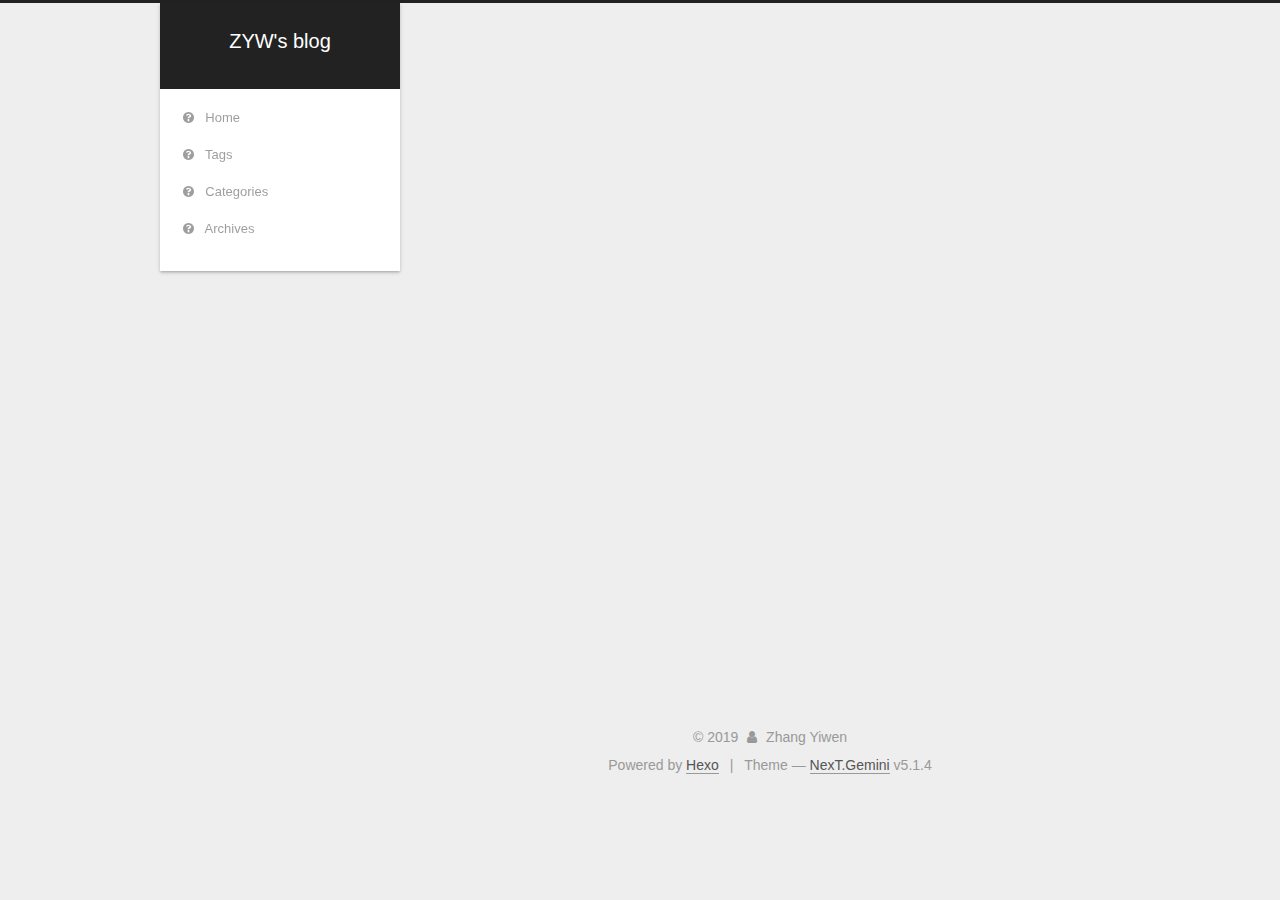
<file: archives/2019/10/index.html>
<!DOCTYPE html>



  


<html class="theme-next gemini use-motion" lang="zh_Hans">
<head>
  <meta charset="UTF-8"/>
<meta http-equiv="X-UA-Compatible" content="IE=edge" />
<meta name="viewport" content="width=device-width, initial-scale=1, maximum-scale=1"/>
<meta name="theme-color" content="#222">









<meta http-equiv="Cache-Control" content="no-transform" />
<meta http-equiv="Cache-Control" content="no-siteapp" />
















  
  
  <link href="/lib/fancybox/source/jquery.fancybox.css?v=2.1.5" rel="stylesheet" type="text/css" />







<link href="/lib/font-awesome/css/font-awesome.min.css?v=4.6.2" rel="stylesheet" type="text/css" />

<link href="/css/main.css?v=5.1.4" rel="stylesheet" type="text/css" />


  <link rel="apple-touch-icon" sizes="180x180" href="/images/apple-touch-icon-next.png?v=5.1.4">


  <link rel="icon" type="image/png" sizes="32x32" href="/images/favicon-32x32-next.png?v=5.1.4">


  <link rel="icon" type="image/png" sizes="16x16" href="/images/favicon-16x16-next.png?v=5.1.4">


  <link rel="mask-icon" href="/images/logo.svg?v=5.1.4" color="#222">





  <meta name="keywords" content="Hexo, NexT" />










<meta property="og:type" content="website">
<meta property="og:title" content="ZYW&#39;s blog">
<meta property="og:url" content="http:&#x2F;&#x2F;zhangyiwen599.github.io&#x2F;archives&#x2F;2019&#x2F;10&#x2F;index.html">
<meta property="og:site_name" content="ZYW&#39;s blog">
<meta property="og:locale" content="zh_Hans">
<meta name="twitter:card" content="summary">



<script type="text/javascript" id="hexo.configurations">
  var NexT = window.NexT || {};
  var CONFIG = {
    root: '/',
    scheme: 'Gemini',
    version: '5.1.4',
    sidebar: {"position":"left","display":"post","offset":20,"b2t":false,"scrollpercent":false,"onmobile":false},
    fancybox: true,
    tabs: true,
    motion: {"enable":true,"async":false,"transition":{"post_block":"fadeIn","post_header":"slideDownIn","post_body":"slideDownIn","coll_header":"slideLeftIn","sidebar":"slideUpIn"}},
    duoshuo: {
      userId: '0',
      author: 'Author'
    },
    algolia: {
      applicationID: '',
      apiKey: '',
      indexName: '',
      hits: {"per_page":10},
      labels: {"input_placeholder":"Search for Posts","hits_empty":"We didn't find any results for the search: ${query}","hits_stats":"${hits} results found in ${time} ms"}
    }
  };
</script>



  <link rel="canonical" href="http://zhangyiwen599.github.io/archives/2019/10/"/>





  <title>Archive | ZYW's blog</title>
  








</head>

<body itemscope itemtype="http://schema.org/WebPage" lang="zh_Hans">

  
  
    
  

  <div class="container sidebar-position-left page-archive">
    <div class="headband"></div>

    <header id="header" class="header" itemscope itemtype="http://schema.org/WPHeader">
      <div class="header-inner"><div class="site-brand-wrapper">
  <div class="site-meta ">
    

    <div class="custom-logo-site-title">
      <a href="/"  class="brand" rel="start">
        <span class="logo-line-before"><i></i></span>
        <span class="site-title">ZYW's blog</span>
        <span class="logo-line-after"><i></i></span>
      </a>
    </div>
      
        <p class="site-subtitle"></p>
      
  </div>

  <div class="site-nav-toggle">
    <button>
      <span class="btn-bar"></span>
      <span class="btn-bar"></span>
      <span class="btn-bar"></span>
    </button>
  </div>
</div>

<nav class="site-nav">
  

  
    <ul id="menu" class="menu">
      
        
        <li class="menu-item menu-item-home">
          <a href="/" rel="section">
            
              <i class="menu-item-icon fa fa-fw fa-question-circle"></i> <br />
            
            Home
          </a>
        </li>
      
        
        <li class="menu-item menu-item-tags">
          <a href="/tags" rel="section">
            
              <i class="menu-item-icon fa fa-fw fa-question-circle"></i> <br />
            
            Tags
          </a>
        </li>
      
        
        <li class="menu-item menu-item-categories">
          <a href="/categories" rel="section">
            
              <i class="menu-item-icon fa fa-fw fa-question-circle"></i> <br />
            
            Categories
          </a>
        </li>
      
        
        <li class="menu-item menu-item-archives">
          <a href="/archives" rel="section">
            
              <i class="menu-item-icon fa fa-fw fa-question-circle"></i> <br />
            
            Archives
          </a>
        </li>
      

      
    </ul>
  

  
</nav>



 </div>
    </header>

    <main id="main" class="main">
      <div class="main-inner">
        <div class="content-wrap">
          <div id="content" class="content">
            

  
  
  
  <div class="post-block archive">
    <div id="posts" class="posts-collapse">
      <span class="archive-move-on"></span>

      <span class="archive-page-counter">
        
        
        
          
        
        Um..! 2 posts in total. Keep on posting.
      </span>

      

        
        
        

        
          
          <div class="collection-title">
            <h1 class="archive-year" id="archive-year-2019">2019</h1>
          </div>
        
        

        

  <article class="post post-type-normal" itemscope itemtype="http://schema.org/Article">
    <header class="post-header">

      <h2 class="post-title">
        
            <a class="post-title-link" href="/2019/10/20/hello-world/" itemprop="url">
              
                <span itemprop="name">Hello World</span>
              
            </a>
        
      </h2>

      <div class="post-meta">
        <time class="post-time" itemprop="dateCreated"
              datetime="2019-10-20T15:35:13+08:00"
              content="2019-10-20" >
          10-20
        </time>
      </div>

    </header>
  </article>



      

        
        
        

        
        

        

  <article class="post post-type-normal" itemscope itemtype="http://schema.org/Article">
    <header class="post-header">

      <h2 class="post-title">
        
            <a class="post-title-link" href="/2019/10/20/MYSQL-ROLE/" itemprop="url">
              
                <span itemprop="name">MYSQL-ROLE</span>
              
            </a>
        
      </h2>

      <div class="post-meta">
        <time class="post-time" itemprop="dateCreated"
              datetime="2019-10-20T10:01:37+08:00"
              content="2019-10-20" >
          10-20
        </time>
      </div>

    </header>
  </article>



      

    </div>
  </div>
  
  
  

  



          </div>
          


          

        </div>
        
          
  
  <div class="sidebar-toggle">
    <div class="sidebar-toggle-line-wrap">
      <span class="sidebar-toggle-line sidebar-toggle-line-first"></span>
      <span class="sidebar-toggle-line sidebar-toggle-line-middle"></span>
      <span class="sidebar-toggle-line sidebar-toggle-line-last"></span>
    </div>
  </div>

  <aside id="sidebar" class="sidebar">
    
    <div class="sidebar-inner">

      

      

      <section class="site-overview-wrap sidebar-panel sidebar-panel-active">
        <div class="site-overview">
          <div class="site-author motion-element" itemprop="author" itemscope itemtype="http://schema.org/Person">
            
              <p class="site-author-name" itemprop="name">Zhang Yiwen</p>
              <p class="site-description motion-element" itemprop="description"></p>
          </div>

          <nav class="site-state motion-element">

            
              <div class="site-state-item site-state-posts">
              
                <a href="/archives">
              
                  <span class="site-state-item-count">2</span>
                  <span class="site-state-item-name">posts</span>
                </a>
              </div>
            

            

            
              
              
              <div class="site-state-item site-state-tags">
                <a href="/tags/index.html">
                  <span class="site-state-item-count">1</span>
                  <span class="site-state-item-name">tags</span>
                </a>
              </div>
            

          </nav>

          

          

          
          

          
          

          

        </div>
      </section>

      

      

    </div>
  </aside>


        
      </div>
    </main>

    <footer id="footer" class="footer">
      <div class="footer-inner">
        <div class="copyright">&copy; <span itemprop="copyrightYear">2019</span>
  <span class="with-love">
    <i class="fa fa-user"></i>
  </span>
  <span class="author" itemprop="copyrightHolder">Zhang Yiwen</span>

  
</div>


  <div class="powered-by">Powered by <a class="theme-link" target="_blank" href="https://hexo.io">Hexo</a></div>



  <span class="post-meta-divider">|</span>



  <div class="theme-info">Theme &mdash; <a class="theme-link" target="_blank" href="https://github.com/iissnan/hexo-theme-next">NexT.Gemini</a> v5.1.4</div>




        







        
      </div>
    </footer>

    
      <div class="back-to-top">
        <i class="fa fa-arrow-up"></i>
        
      </div>
    

    

  </div>

  

<script type="text/javascript">
  if (Object.prototype.toString.call(window.Promise) !== '[object Function]') {
    window.Promise = null;
  }
</script>









  












  
  
    <script type="text/javascript" src="/lib/jquery/index.js?v=2.1.3"></script>
  

  
  
    <script type="text/javascript" src="/lib/fastclick/lib/fastclick.min.js?v=1.0.6"></script>
  

  
  
    <script type="text/javascript" src="/lib/jquery_lazyload/jquery.lazyload.js?v=1.9.7"></script>
  

  
  
    <script type="text/javascript" src="/lib/velocity/velocity.min.js?v=1.2.1"></script>
  

  
  
    <script type="text/javascript" src="/lib/velocity/velocity.ui.min.js?v=1.2.1"></script>
  

  
  
    <script type="text/javascript" src="/lib/fancybox/source/jquery.fancybox.pack.js?v=2.1.5"></script>
  


  


  <script type="text/javascript" src="/js/src/utils.js?v=5.1.4"></script>

  <script type="text/javascript" src="/js/src/motion.js?v=5.1.4"></script>



  
  


  <script type="text/javascript" src="/js/src/affix.js?v=5.1.4"></script>

  <script type="text/javascript" src="/js/src/schemes/pisces.js?v=5.1.4"></script>



  

  


  <script type="text/javascript" src="/js/src/bootstrap.js?v=5.1.4"></script>



  


  




	





  





  












  





  

  

  

  
  

  

  

  

</body>
</html>
</file>
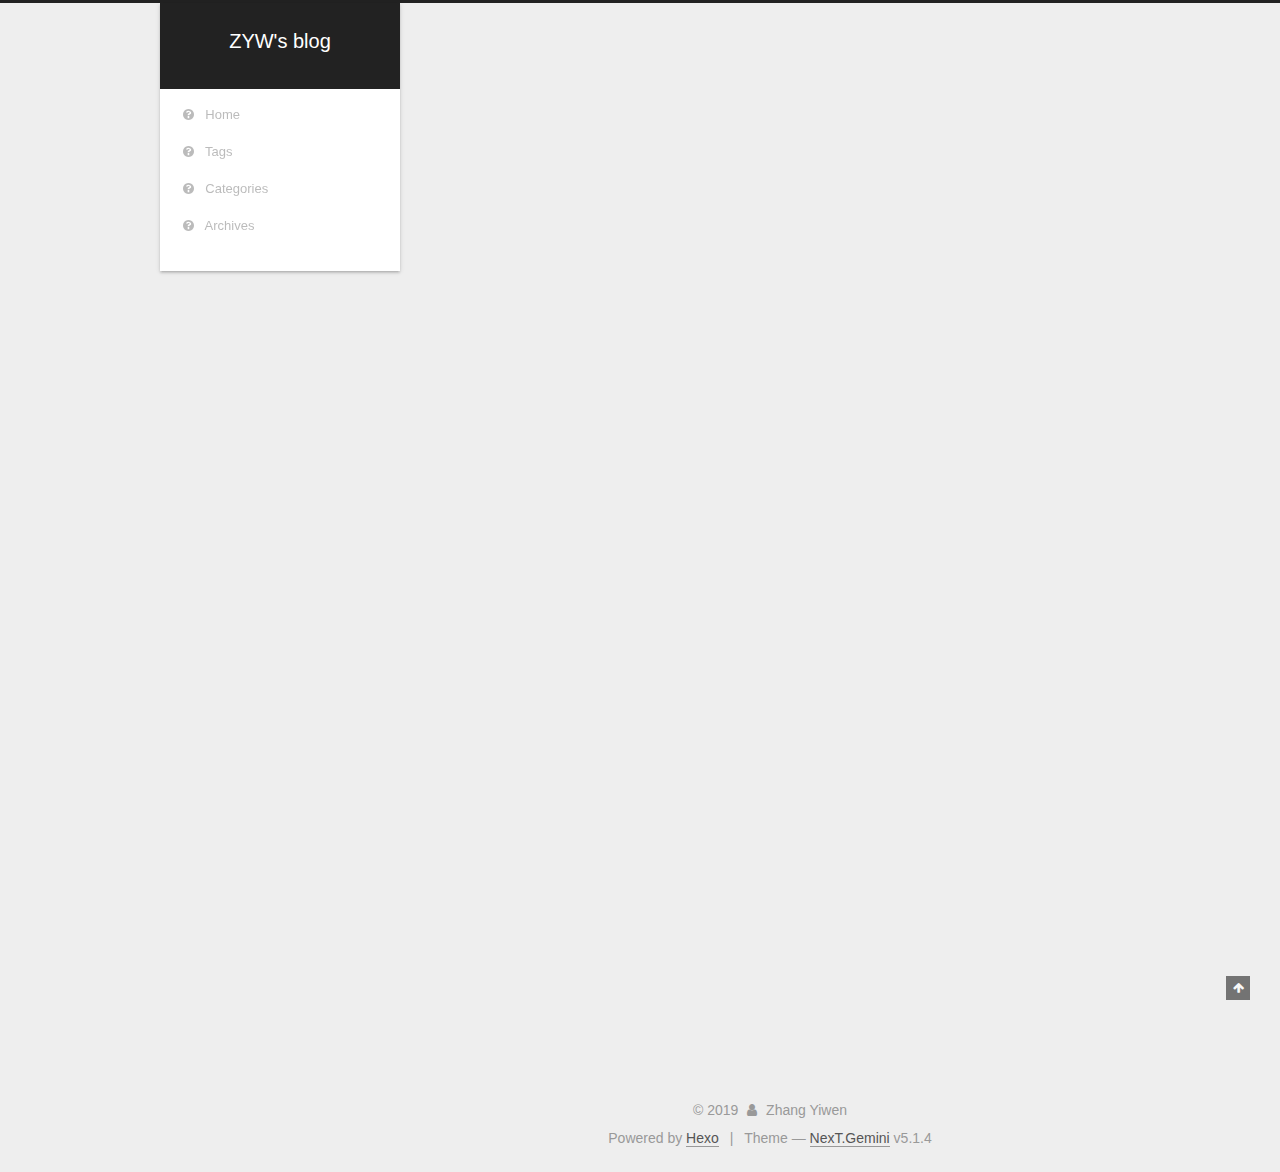
<file: 2019/10/20/hello-world/index.html>
<!DOCTYPE html>



  


<html class="theme-next gemini use-motion" lang="zh_Hans">
<head>
  <meta charset="UTF-8"/>
<meta http-equiv="X-UA-Compatible" content="IE=edge" />
<meta name="viewport" content="width=device-width, initial-scale=1, maximum-scale=1"/>
<meta name="theme-color" content="#222">









<meta http-equiv="Cache-Control" content="no-transform" />
<meta http-equiv="Cache-Control" content="no-siteapp" />
















  
  
  <link href="/lib/fancybox/source/jquery.fancybox.css?v=2.1.5" rel="stylesheet" type="text/css" />







<link href="/lib/font-awesome/css/font-awesome.min.css?v=4.6.2" rel="stylesheet" type="text/css" />

<link href="/css/main.css?v=5.1.4" rel="stylesheet" type="text/css" />


  <link rel="apple-touch-icon" sizes="180x180" href="/images/apple-touch-icon-next.png?v=5.1.4">


  <link rel="icon" type="image/png" sizes="32x32" href="/images/favicon-32x32-next.png?v=5.1.4">


  <link rel="icon" type="image/png" sizes="16x16" href="/images/favicon-16x16-next.png?v=5.1.4">


  <link rel="mask-icon" href="/images/logo.svg?v=5.1.4" color="#222">





  <meta name="keywords" content="Hexo, NexT" />










<meta name="description" content="Welcome to Hexo! This is your very first post. Check documentation for more info. If you get any problems when using Hexo, you can find the answer in troubleshooting or you can ask me on GitHub. Quick">
<meta property="og:type" content="article">
<meta property="og:title" content="Hello World">
<meta property="og:url" content="http:&#x2F;&#x2F;zhangyiwen599.github.io&#x2F;2019&#x2F;10&#x2F;20&#x2F;hello-world&#x2F;index.html">
<meta property="og:site_name" content="ZYW&#39;s blog">
<meta property="og:description" content="Welcome to Hexo! This is your very first post. Check documentation for more info. If you get any problems when using Hexo, you can find the answer in troubleshooting or you can ask me on GitHub. Quick">
<meta property="og:locale" content="zh_Hans">
<meta property="og:updated_time" content="2019-10-20T07:35:13.327Z">
<meta name="twitter:card" content="summary">



<script type="text/javascript" id="hexo.configurations">
  var NexT = window.NexT || {};
  var CONFIG = {
    root: '/',
    scheme: 'Gemini',
    version: '5.1.4',
    sidebar: {"position":"left","display":"post","offset":20,"b2t":false,"scrollpercent":false,"onmobile":false},
    fancybox: true,
    tabs: true,
    motion: {"enable":true,"async":false,"transition":{"post_block":"fadeIn","post_header":"slideDownIn","post_body":"slideDownIn","coll_header":"slideLeftIn","sidebar":"slideUpIn"}},
    duoshuo: {
      userId: '0',
      author: 'Author'
    },
    algolia: {
      applicationID: '',
      apiKey: '',
      indexName: '',
      hits: {"per_page":10},
      labels: {"input_placeholder":"Search for Posts","hits_empty":"We didn't find any results for the search: ${query}","hits_stats":"${hits} results found in ${time} ms"}
    }
  };
</script>



  <link rel="canonical" href="http://zhangyiwen599.github.io/2019/10/20/hello-world/"/>





  <title>Hello World | ZYW's blog</title>
  








</head>

<body itemscope itemtype="http://schema.org/WebPage" lang="zh_Hans">

  
  
    
  

  <div class="container sidebar-position-left page-post-detail">
    <div class="headband"></div>

    <header id="header" class="header" itemscope itemtype="http://schema.org/WPHeader">
      <div class="header-inner"><div class="site-brand-wrapper">
  <div class="site-meta ">
    

    <div class="custom-logo-site-title">
      <a href="/"  class="brand" rel="start">
        <span class="logo-line-before"><i></i></span>
        <span class="site-title">ZYW's blog</span>
        <span class="logo-line-after"><i></i></span>
      </a>
    </div>
      
        <p class="site-subtitle"></p>
      
  </div>

  <div class="site-nav-toggle">
    <button>
      <span class="btn-bar"></span>
      <span class="btn-bar"></span>
      <span class="btn-bar"></span>
    </button>
  </div>
</div>

<nav class="site-nav">
  

  
    <ul id="menu" class="menu">
      
        
        <li class="menu-item menu-item-home">
          <a href="/" rel="section">
            
              <i class="menu-item-icon fa fa-fw fa-question-circle"></i> <br />
            
            Home
          </a>
        </li>
      
        
        <li class="menu-item menu-item-tags">
          <a href="/tags" rel="section">
            
              <i class="menu-item-icon fa fa-fw fa-question-circle"></i> <br />
            
            Tags
          </a>
        </li>
      
        
        <li class="menu-item menu-item-categories">
          <a href="/categories" rel="section">
            
              <i class="menu-item-icon fa fa-fw fa-question-circle"></i> <br />
            
            Categories
          </a>
        </li>
      
        
        <li class="menu-item menu-item-archives">
          <a href="/archives" rel="section">
            
              <i class="menu-item-icon fa fa-fw fa-question-circle"></i> <br />
            
            Archives
          </a>
        </li>
      

      
    </ul>
  

  
</nav>



 </div>
    </header>

    <main id="main" class="main">
      <div class="main-inner">
        <div class="content-wrap">
          <div id="content" class="content">
            

  <div id="posts" class="posts-expand">
    

  

  
  
  

  <article class="post post-type-normal" itemscope itemtype="http://schema.org/Article">
  
  
  
  <div class="post-block">
    <link itemprop="mainEntityOfPage" href="http://zhangyiwen599.github.io/2019/10/20/hello-world/">

    <span hidden itemprop="author" itemscope itemtype="http://schema.org/Person">
      <meta itemprop="name" content="Zhang Yiwen">
      <meta itemprop="description" content="">
      <meta itemprop="image" content="/images/avatar.gif">
    </span>

    <span hidden itemprop="publisher" itemscope itemtype="http://schema.org/Organization">
      <meta itemprop="name" content="ZYW's blog">
    </span>

    
      <header class="post-header">

        
        
          <h1 class="post-title" itemprop="name headline">Hello World</h1>
        

        <div class="post-meta">
          <span class="post-time">
            
              <span class="post-meta-item-icon">
                <i class="fa fa-calendar-o"></i>
              </span>
              
                <span class="post-meta-item-text">Posted on</span>
              
              <time title="Post created" itemprop="dateCreated datePublished" datetime="2019-10-20T15:35:13+08:00">
                2019-10-20
              </time>
            

            

            
          </span>

          

          
            
          

          
          

          

          

          

        </div>
      </header>
    

    
    
    
    <div class="post-body" itemprop="articleBody">

      
      

      
        <p>Welcome to <a href="https://hexo.io/" target="_blank" rel="noopener">Hexo</a>! This is your very first post. Check <a href="https://hexo.io/docs/" target="_blank" rel="noopener">documentation</a> for more info. If you get any problems when using Hexo, you can find the answer in <a href="https://hexo.io/docs/troubleshooting.html" target="_blank" rel="noopener">troubleshooting</a> or you can ask me on <a href="https://github.com/hexojs/hexo/issues" target="_blank" rel="noopener">GitHub</a>.</p>
<h2 id="Quick-Start"><a href="#Quick-Start" class="headerlink" title="Quick Start"></a>Quick Start</h2><h3 id="Create-a-new-post"><a href="#Create-a-new-post" class="headerlink" title="Create a new post"></a>Create a new post</h3><figure class="highlight bash"><table><tr><td class="gutter"><pre><span class="line">1</span><br></pre></td><td class="code"><pre><span class="line">$ hexo new <span class="string">"My New Post"</span></span><br></pre></td></tr></table></figure>

<p>More info: <a href="https://hexo.io/docs/writing.html" target="_blank" rel="noopener">Writing</a></p>
<h3 id="Run-server"><a href="#Run-server" class="headerlink" title="Run server"></a>Run server</h3><figure class="highlight bash"><table><tr><td class="gutter"><pre><span class="line">1</span><br></pre></td><td class="code"><pre><span class="line">$ hexo server</span><br></pre></td></tr></table></figure>

<p>More info: <a href="https://hexo.io/docs/server.html" target="_blank" rel="noopener">Server</a></p>
<h3 id="Generate-static-files"><a href="#Generate-static-files" class="headerlink" title="Generate static files"></a>Generate static files</h3><figure class="highlight bash"><table><tr><td class="gutter"><pre><span class="line">1</span><br></pre></td><td class="code"><pre><span class="line">$ hexo generate</span><br></pre></td></tr></table></figure>

<p>More info: <a href="https://hexo.io/docs/generating.html" target="_blank" rel="noopener">Generating</a></p>
<h3 id="Deploy-to-remote-sites"><a href="#Deploy-to-remote-sites" class="headerlink" title="Deploy to remote sites"></a>Deploy to remote sites</h3><figure class="highlight bash"><table><tr><td class="gutter"><pre><span class="line">1</span><br></pre></td><td class="code"><pre><span class="line">$ hexo deploy</span><br></pre></td></tr></table></figure>

<p>More info: <a href="https://hexo.io/docs/deployment.html" target="_blank" rel="noopener">Deployment</a></p>

      
    </div>
    
    
    

    

    

    

    <footer class="post-footer">
      

      
      
      

      
        <div class="post-nav">
          <div class="post-nav-next post-nav-item">
            
              <a href="/2019/10/20/MYSQL-ROLE/" rel="next" title="MYSQL-ROLE">
                <i class="fa fa-chevron-left"></i> MYSQL-ROLE
              </a>
            
          </div>

          <span class="post-nav-divider"></span>

          <div class="post-nav-prev post-nav-item">
            
          </div>
        </div>
      

      
      
    </footer>
  </div>
  
  
  
  </article>



    <div class="post-spread">
      
    </div>
  </div>


          </div>
          


          

  



        </div>
        
          
  
  <div class="sidebar-toggle">
    <div class="sidebar-toggle-line-wrap">
      <span class="sidebar-toggle-line sidebar-toggle-line-first"></span>
      <span class="sidebar-toggle-line sidebar-toggle-line-middle"></span>
      <span class="sidebar-toggle-line sidebar-toggle-line-last"></span>
    </div>
  </div>

  <aside id="sidebar" class="sidebar">
    
    <div class="sidebar-inner">

      

      
        <ul class="sidebar-nav motion-element">
          <li class="sidebar-nav-toc sidebar-nav-active" data-target="post-toc-wrap">
            Table of Contents
          </li>
          <li class="sidebar-nav-overview" data-target="site-overview-wrap">
            Overview
          </li>
        </ul>
      

      <section class="site-overview-wrap sidebar-panel">
        <div class="site-overview">
          <div class="site-author motion-element" itemprop="author" itemscope itemtype="http://schema.org/Person">
            
              <p class="site-author-name" itemprop="name">Zhang Yiwen</p>
              <p class="site-description motion-element" itemprop="description"></p>
          </div>

          <nav class="site-state motion-element">

            
              <div class="site-state-item site-state-posts">
              
                <a href="/archives">
              
                  <span class="site-state-item-count">2</span>
                  <span class="site-state-item-name">posts</span>
                </a>
              </div>
            

            

            
              
              
              <div class="site-state-item site-state-tags">
                <a href="/tags/index.html">
                  <span class="site-state-item-count">1</span>
                  <span class="site-state-item-name">tags</span>
                </a>
              </div>
            

          </nav>

          

          

          
          

          
          

          

        </div>
      </section>

      
      <!--noindex-->
        <section class="post-toc-wrap motion-element sidebar-panel sidebar-panel-active">
          <div class="post-toc">

            
              
            

            
              <div class="post-toc-content"><ol class="nav"><li class="nav-item nav-level-2"><a class="nav-link" href="#Quick-Start"><span class="nav-number">1.</span> <span class="nav-text">Quick Start</span></a><ol class="nav-child"><li class="nav-item nav-level-3"><a class="nav-link" href="#Create-a-new-post"><span class="nav-number">1.1.</span> <span class="nav-text">Create a new post</span></a></li><li class="nav-item nav-level-3"><a class="nav-link" href="#Run-server"><span class="nav-number">1.2.</span> <span class="nav-text">Run server</span></a></li><li class="nav-item nav-level-3"><a class="nav-link" href="#Generate-static-files"><span class="nav-number">1.3.</span> <span class="nav-text">Generate static files</span></a></li><li class="nav-item nav-level-3"><a class="nav-link" href="#Deploy-to-remote-sites"><span class="nav-number">1.4.</span> <span class="nav-text">Deploy to remote sites</span></a></li></ol></li></ol></div>
            

          </div>
        </section>
      <!--/noindex-->
      

      

    </div>
  </aside>


        
      </div>
    </main>

    <footer id="footer" class="footer">
      <div class="footer-inner">
        <div class="copyright">&copy; <span itemprop="copyrightYear">2019</span>
  <span class="with-love">
    <i class="fa fa-user"></i>
  </span>
  <span class="author" itemprop="copyrightHolder">Zhang Yiwen</span>

  
</div>


  <div class="powered-by">Powered by <a class="theme-link" target="_blank" href="https://hexo.io">Hexo</a></div>



  <span class="post-meta-divider">|</span>



  <div class="theme-info">Theme &mdash; <a class="theme-link" target="_blank" href="https://github.com/iissnan/hexo-theme-next">NexT.Gemini</a> v5.1.4</div>




        







        
      </div>
    </footer>

    
      <div class="back-to-top">
        <i class="fa fa-arrow-up"></i>
        
      </div>
    

    

  </div>

  

<script type="text/javascript">
  if (Object.prototype.toString.call(window.Promise) !== '[object Function]') {
    window.Promise = null;
  }
</script>









  












  
  
    <script type="text/javascript" src="/lib/jquery/index.js?v=2.1.3"></script>
  

  
  
    <script type="text/javascript" src="/lib/fastclick/lib/fastclick.min.js?v=1.0.6"></script>
  

  
  
    <script type="text/javascript" src="/lib/jquery_lazyload/jquery.lazyload.js?v=1.9.7"></script>
  

  
  
    <script type="text/javascript" src="/lib/velocity/velocity.min.js?v=1.2.1"></script>
  

  
  
    <script type="text/javascript" src="/lib/velocity/velocity.ui.min.js?v=1.2.1"></script>
  

  
  
    <script type="text/javascript" src="/lib/fancybox/source/jquery.fancybox.pack.js?v=2.1.5"></script>
  


  


  <script type="text/javascript" src="/js/src/utils.js?v=5.1.4"></script>

  <script type="text/javascript" src="/js/src/motion.js?v=5.1.4"></script>



  
  


  <script type="text/javascript" src="/js/src/affix.js?v=5.1.4"></script>

  <script type="text/javascript" src="/js/src/schemes/pisces.js?v=5.1.4"></script>



  
  <script type="text/javascript" src="/js/src/scrollspy.js?v=5.1.4"></script>
<script type="text/javascript" src="/js/src/post-details.js?v=5.1.4"></script>



  


  <script type="text/javascript" src="/js/src/bootstrap.js?v=5.1.4"></script>



  


  




	





  





  












  





  

  

  

  
  

  

  

  

</body>
</html>
</file>
<file: css/main.css>
/* normalize.css v3.0.2 | MIT License | git.io/normalize */
html {
  font-family: sans-serif; /* 1 */
  -ms-text-size-adjust: 100%; /* 2 */
  -webkit-text-size-adjust: 100%; /* 2 */
}
body {
  margin: 0;
}
article,
aside,
details,
figcaption,
figure,
footer,
header,
hgroup,
main,
menu,
nav,
section,
summary {
  display: block;
}
audio,
canvas,
progress,
video {
  display: inline-block; /* 1 */
  vertical-align: baseline; /* 2 */
}
audio:not([controls]) {
  display: none;
  height: 0;
}
[hidden],
template {
  display: none;
}
a {
  background-color: transparent;
}
a:active,
a:hover {
  outline: 0;
}
abbr[title] {
  border-bottom: 1px dotted;
}
b,
strong {
  font-weight: bold;
}
dfn {
  font-style: italic;
}
h1 {
  font-size: 2em;
  margin: 0.67em 0;
}
mark {
  background: #ff0;
  color: #000;
}
small {
  font-size: 80%;
}
sub,
sup {
  font-size: 75%;
  line-height: 0;
  position: relative;
  vertical-align: baseline;
}
sup {
  top: -0.5em;
}
sub {
  bottom: -0.25em;
}
img {
  border: 0;
}
svg:not(:root) {
  overflow: hidden;
}
figure {
  margin: 1em 40px;
}
hr {
  -moz-box-sizing: content-box;
  box-sizing: content-box;
  height: 0;
}
pre {
  overflow: auto;
}
code,
kbd,
pre,
samp {
  font-family: monospace, monospace;
  font-size: 1em;
}
button,
input,
optgroup,
select,
textarea {
  color: inherit; /* 1 */
  font: inherit; /* 2 */
  margin: 0; /* 3 */
}
button {
  overflow: visible;
}
button,
select {
  text-transform: none;
}
button,
html input[type="button"],
input[type="reset"],
input[type="submit"] {
  -webkit-appearance: button; /* 2 */
  cursor: pointer; /* 3 */
}
button[disabled],
html input[disabled] {
  cursor: default;
}
button::-moz-focus-inner,
input::-moz-focus-inner {
  border: 0;
  padding: 0;
}
input {
  line-height: normal;
}
input[type="checkbox"],
input[type="radio"] {
  box-sizing: border-box; /* 1 */
  padding: 0; /* 2 */
}
input[type="number"]::-webkit-inner-spin-button,
input[type="number"]::-webkit-outer-spin-button {
  height: auto;
}
input[type="search"] {
  -webkit-appearance: textfield; /* 1 */
  -moz-box-sizing: content-box;
  -webkit-box-sizing: content-box; /* 2 */
  box-sizing: content-box;
}
input[type="search"]::-webkit-search-cancel-button,
input[type="search"]::-webkit-search-decoration {
  -webkit-appearance: none;
}
fieldset {
  border: 1px solid #c0c0c0;
  margin: 0 2px;
  padding: 0.35em 0.625em 0.75em;
}
legend {
  border: 0; /* 1 */
  padding: 0; /* 2 */
}
textarea {
  overflow: auto;
}
optgroup {
  font-weight: bold;
}
table {
  border-collapse: collapse;
  border-spacing: 0;
}
td,
th {
  padding: 0;
}
::selection {
  background: #262a30;
  color: #fff;
}
body {
  position: relative;
  font-family: 'Lato', "PingFang SC", "Microsoft YaHei", sans-serif;
  font-size: 14px;
  line-height: 2;
  color: #555;
  background: #eee;
}
@media (max-width: 767px) {
  body {
    padding-right: 0 !important;
  }
}
@media (min-width: 768px) and (max-width: 991px) {
  body {
    padding-right: 0 !important;
  }
}
@media (min-width: 1600px) {
  body {
    font-size: 16px;
  }
}
h1,
h2,
h3,
h4,
h5,
h6 {
  margin: 0;
  padding: 0;
  font-weight: bold;
  line-height: 1.5;
  font-family: 'Lato', "PingFang SC", "Microsoft YaHei", sans-serif;
}
h2,
h3,
h4,
h5,
h6 {
  margin: 20px 0 15px;
}
h1 {
  font-size: 22px;
}
@media (max-width: 767px) {
  h1 {
    font-size: 18px;
  }
}
h2 {
  font-size: 20px;
}
@media (max-width: 767px) {
  h2 {
    font-size: 16px;
  }
}
h3 {
  font-size: 18px;
}
@media (max-width: 767px) {
  h3 {
    font-size: 14px;
  }
}
h4 {
  font-size: 16px;
}
@media (max-width: 767px) {
  h4 {
    font-size: 12px;
  }
}
h5 {
  font-size: 14px;
}
@media (max-width: 767px) {
  h5 {
    font-size: 10px;
  }
}
h6 {
  font-size: 12px;
}
@media (max-width: 767px) {
  h6 {
    font-size: 8px;
  }
}
p {
  margin: 0 0 20px 0;
}
a {
  color: #555;
  text-decoration: none;
  outline: none;
  border-bottom: 1px solid #999;
  word-wrap: break-word;
}
a:hover {
  color: #222;
  border-bottom-color: #222;
}
blockquote {
  margin: 0;
  padding: 0;
}
img {
  display: block;
  margin: auto;
  max-width: 100%;
  height: auto;
}
hr {
  margin: 40px 0;
  height: 3px;
  border: none;
  background-color: #ddd;
  background-image: repeating-linear-gradient(-45deg, #fff, #fff 4px, transparent 4px, transparent 8px);
}
blockquote {
  padding: 0 15px;
  color: #666;
  border-left: 4px solid #ddd;
}
blockquote cite::before {
  content: "-";
  padding: 0 5px;
}
dt {
  font-weight: 700;
}
dd {
  margin: 0;
  padding: 0;
}
kbd {
  border: 1px solid #ccc;
  border-radius: 0.2em;
  box-shadow: 0.1em 0.1em 0.2em rgba(0,0,0,0.1);
  background-color: #f9f9f9;
  font-family: inherit;
  background-image: -webkit-linear-gradient(top, #eee, #fff, #eee);
  padding: 0.1em 0.3em;
  white-space: nowrap;
}
.text-left {
  text-align: left;
}
.text-center {
  text-align: center;
}
.text-right {
  text-align: right;
}
.text-justify {
  text-align: justify;
}
.text-nowrap {
  white-space: nowrap;
}
.text-lowercase {
  text-transform: lowercase;
}
.text-uppercase {
  text-transform: uppercase;
}
.text-capitalize {
  text-transform: capitalize;
}
.center-block {
  display: block;
  margin-left: auto;
  margin-right: auto;
}
.clearfix:before,
.clearfix:after {
  content: " ";
  display: table;
}
.clearfix:after {
  clear: both;
}
.pullquote {
  width: 45%;
}
.pullquote.left {
  float: left;
  margin-left: 5px;
  margin-right: 10px;
}
.pullquote.right {
  float: right;
  margin-left: 10px;
  margin-right: 5px;
}
.affix.affix.affix {
  position: fixed;
}
.translation {
  margin-top: -20px;
  font-size: 14px;
  color: #999;
}
.scrollbar-measure {
  width: 100px;
  height: 100px;
  overflow: scroll;
  position: absolute;
  top: -9999px;
}
.use-motion .motion-element {
  opacity: 0;
}
table {
  margin: 20px 0;
  width: 100%;
  border-collapse: collapse;
  border-spacing: 0;
  border: 1px solid #ddd;
  font-size: 14px;
  table-layout: fixed;
  word-wrap: break-all;
}
table>tbody>tr:nth-of-type(odd) {
  background-color: #f9f9f9;
}
table>tbody>tr:hover {
  background-color: #f5f5f5;
}
caption,
th,
td {
  padding: 8px;
  text-align: left;
  vertical-align: middle;
  font-weight: normal;
}
th,
td {
  border-bottom: 3px solid #ddd;
  border-right: 1px solid #eee;
}
th {
  padding-bottom: 10px;
  font-weight: 700;
}
td {
  border-bottom-width: 1px;
}
html,
body {
  height: 100%;
}
.container {
  position: relative;
  min-height: 100%;
}
.header-inner {
  margin: 0 auto;
  padding: 100px 0 70px;
  width: calc(100% - 252px);
}
@media (min-width: 1600px) {
  .container .header-inner {
    width: 900px;
  }
}
.main {
  padding-bottom: 150px;
}
.main-inner {
  margin: 0 auto;
  width: calc(100% - 252px);
}
@media (min-width: 1600px) {
  .container .main-inner {
    width: 900px;
  }
}
.footer {
  position: absolute;
  left: 0;
  bottom: 0;
  width: 100%;
  min-height: 50px;
}
.footer-inner {
  box-sizing: border-box;
  margin: 20px auto;
  width: calc(100% - 252px);
}
@media (min-width: 1600px) {
  .container .footer-inner {
    width: 900px;
  }
}
pre,
.highlight {
  overflow: auto;
  margin: 20px 0;
  padding: 0;
  font-size: 13px;
  color: #4d4d4c;
  background: #f7f7f7;
  line-height: 1.6;
}
pre,
code {
  font-family: consolas, Menlo, "PingFang SC", "Microsoft YaHei", monospace;
}
code {
  padding: 2px 4px;
  word-wrap: break-word;
  color: #555;
  background: #eee;
  border-radius: 3px;
  font-size: 13px;
}
pre {
  padding: 10px;
}
pre code {
  padding: 0;
  color: #4d4d4c;
  background: none;
  text-shadow: none;
}
.highlight {
  border-radius: 1px;
}
.highlight pre {
  border: none;
  margin: 0;
  padding: 10px 0;
}
.highlight table {
  margin: 0;
  width: auto;
  border: none;
}
.highlight td {
  border: none;
  padding: 0;
}
.highlight figcaption {
  font-size: 1em;
  color: #4d4d4c;
  line-height: 1em;
  margin-bottom: 1em;
}
.highlight figcaption:before,
.highlight figcaption:after {
  content: " ";
  display: table;
}
.highlight figcaption:after {
  clear: both;
}
.highlight figcaption a {
  float: right;
  color: #4d4d4c;
}
.highlight figcaption a:hover {
  border-bottom-color: #4d4d4c;
}
.highlight .gutter pre {
  padding-left: 10px;
  padding-right: 10px;
  color: #869194;
  text-align: right;
  background-color: #eff2f3;
}
.highlight .code pre {
  width: 100%;
  padding-left: 10px;
  padding-right: 10px;
  background-color: #f7f7f7;
}
.highlight .line {
  height: 20px;
}
.gutter {
  -webkit-user-select: none;
  -moz-user-select: none;
  -ms-user-select: none;
  user-select: none;
}
.gist table {
  width: auto;
}
.gist table td {
  border: none;
}
pre .deletion {
  background: #fdd;
}
pre .addition {
  background: #dfd;
}
pre .meta {
  color: #8959a8;
}
pre .comment {
  color: #8e908c;
}
pre .variable,
pre .attribute,
pre .tag,
pre .regexp,
pre .ruby .constant,
pre .xml .tag .title,
pre .xml .pi,
pre .xml .doctype,
pre .html .doctype,
pre .css .id,
pre .css .class,
pre .css .pseudo {
  color: #c82829;
}
pre .number,
pre .preprocessor,
pre .built_in,
pre .literal,
pre .params,
pre .constant,
pre .command {
  color: #f5871f;
}
pre .ruby .class .title,
pre .css .rules .attribute,
pre .string,
pre .value,
pre .inheritance,
pre .header,
pre .ruby .symbol,
pre .xml .cdata,
pre .special,
pre .number,
pre .formula {
  color: #718c00;
}
pre .title,
pre .css .hexcolor {
  color: #3e999f;
}
pre .function,
pre .python .decorator,
pre .python .title,
pre .ruby .function .title,
pre .ruby .title .keyword,
pre .perl .sub,
pre .javascript .title,
pre .coffeescript .title {
  color: #4271ae;
}
pre .keyword,
pre .javascript .function {
  color: #8959a8;
}
.full-image.full-image.full-image.full-image {
  border: none;
  max-width: 100%;
  width: auto;
  margin: 20px auto 25px;
}
@media (min-width: 992px) {
  .full-image.full-image.full-image.full-image {
    max-width: none;
    width: 118%;
    margin: 0 -9%;
  }
}
.blockquote-center,
.page-home .post-type-quote blockquote,
.page-post-detail .post-type-quote blockquote {
  position: relative;
  margin: 40px 0;
  padding: 0;
  border-left: none;
  text-align: center;
}
.blockquote-center::before,
.page-home .post-type-quote blockquote::before,
.page-post-detail .post-type-quote blockquote::before,
.blockquote-center::after,
.page-home .post-type-quote blockquote::after,
.page-post-detail .post-type-quote blockquote::after {
  position: absolute;
  content: ' ';
  display: block;
  width: 100%;
  height: 24px;
  opacity: 0.2;
  background-repeat: no-repeat;
  background-position: 0 -6px;
  background-size: 22px 22px;
}
.blockquote-center::before,
.page-home .post-type-quote blockquote::before,
.page-post-detail .post-type-quote blockquote::before {
  top: -20px;
  background-image: url("../images/quote-l.svg");
  border-top: 1px solid #ccc;
}
.blockquote-center::after,
.page-home .post-type-quote blockquote::after,
.page-post-detail .post-type-quote blockquote::after {
  bottom: -20px;
  background-image: url("../images/quote-r.svg");
  border-bottom: 1px solid #ccc;
  background-position: 100% 8px;
}
.blockquote-center p,
.page-home .post-type-quote blockquote p,
.page-post-detail .post-type-quote blockquote p,
.blockquote-center div,
.page-home .post-type-quote blockquote div,
.page-post-detail .post-type-quote blockquote div {
  text-align: center;
}
.post .post-body .group-picture img {
  box-sizing: border-box;
  padding: 0 3px;
  border: none;
}
.post .group-picture-row {
  overflow: hidden;
  margin-top: 6px;
}
.post .group-picture-row:first-child {
  margin-top: 0;
}
.post .group-picture-column {
  float: left;
}
.page-post-detail .post-body .group-picture-column {
  float: none;
  margin-top: 10px;
  width: auto !important;
}
.page-post-detail .post-body .group-picture-column img {
  margin: 0 auto;
}
.page-archive .group-picture-container {
  overflow: hidden;
}
.page-archive .group-picture-row {
  float: left;
}
.page-archive .group-picture-row:first-child {
  margin-top: 6px;
}
.page-archive .group-picture-column {
  max-width: 150px;
  max-height: 150px;
}
.post-body .note {
  position: relative;
  padding: 15px;
  margin-bottom: 20px;
  border: 1px solid #eee;
  border-left-width: 5px;
  border-radius: 3px;
}
.post-body .note h2,
.post-body .note h3,
.post-body .note h4,
.post-body .note h5,
.post-body .note h6 {
  margin-top: 0;
  margin-bottom: 0;
  border-bottom: initial;
  padding-top: 0 !important;
}
.post-body .note p:first-child,
.post-body .note ul:first-child,
.post-body .note ol:first-child,
.post-body .note table:first-child,
.post-body .note pre:first-child,
.post-body .note blockquote:first-child {
  margin-top: 0;
}
.post-body .note p:last-child,
.post-body .note ul:last-child,
.post-body .note ol:last-child,
.post-body .note table:last-child,
.post-body .note pre:last-child,
.post-body .note blockquote:last-child {
  margin-bottom: 0;
}
.post-body .note.default {
  border-left-color: #777;
}
.post-body .note.default h2,
.post-body .note.default h3,
.post-body .note.default h4,
.post-body .note.default h5,
.post-body .note.default h6 {
  color: #777;
}
.post-body .note.primary {
  border-left-color: #6f42c1;
}
.post-body .note.primary h2,
.post-body .note.primary h3,
.post-body .note.primary h4,
.post-body .note.primary h5,
.post-body .note.primary h6 {
  color: #6f42c1;
}
.post-body .note.info {
  border-left-color: #428bca;
}
.post-body .note.info h2,
.post-body .note.info h3,
.post-body .note.info h4,
.post-body .note.info h5,
.post-body .note.info h6 {
  color: #428bca;
}
.post-body .note.success {
  border-left-color: #5cb85c;
}
.post-body .note.success h2,
.post-body .note.success h3,
.post-body .note.success h4,
.post-body .note.success h5,
.post-body .note.success h6 {
  color: #5cb85c;
}
.post-body .note.warning {
  border-left-color: #f0ad4e;
}
.post-body .note.warning h2,
.post-body .note.warning h3,
.post-body .note.warning h4,
.post-body .note.warning h5,
.post-body .note.warning h6 {
  color: #f0ad4e;
}
.post-body .note.danger {
  border-left-color: #d9534f;
}
.post-body .note.danger h2,
.post-body .note.danger h3,
.post-body .note.danger h4,
.post-body .note.danger h5,
.post-body .note.danger h6 {
  color: #d9534f;
}
.post-body .label {
  display: inline;
  padding: 0 2px;
  white-space: nowrap;
}
.post-body .label.default {
  background-color: #f0f0f0;
}
.post-body .label.primary {
  background-color: #efe6f7;
}
.post-body .label.info {
  background-color: #e5f2f8;
}
.post-body .label.success {
  background-color: #e7f4e9;
}
.post-body .label.warning {
  background-color: #fcf6e1;
}
.post-body .label.danger {
  background-color: #fae8eb;
}
.post-body .tabs {
  position: relative;
  display: block;
  margin-bottom: 20px;
  padding-top: 10px;
}
.post-body .tabs ul.nav-tabs {
  margin: 0;
  padding: 0;
  display: flex;
  margin-bottom: -1px;
}
@media (max-width: 413px) {
  .post-body .tabs ul.nav-tabs {
    display: block;
    margin-bottom: 5px;
  }
}
.post-body .tabs ul.nav-tabs li.tab {
  list-style-type: none !important;
  margin: 0 0.25em 0 0;
  border-top: 3px solid transparent;
  border-left: 1px solid transparent;
  border-right: 1px solid transparent;
}
@media (max-width: 413px) {
  .post-body .tabs ul.nav-tabs li.tab {
    margin: initial;
    border-top: 1px solid transparent;
    border-left: 3px solid transparent;
    border-right: 1px solid transparent;
    border-bottom: 1px solid transparent;
  }
}
.post-body .tabs ul.nav-tabs li.tab a {
  outline: 0;
  border-bottom: initial;
  display: block;
  line-height: 1.8em;
  padding: 0.25em 0.75em;
  transition-duration: 0.2s;
  transition-timing-function: ease-out;
  transition-delay: 0s;
}
.post-body .tabs ul.nav-tabs li.tab a i {
  width: 1.285714285714286em;
}
.post-body .tabs ul.nav-tabs li.tab.active {
  border-top: 3px solid #fc6423;
  border-left: 1px solid #ddd;
  border-right: 1px solid #ddd;
  background-color: #fff;
}
@media (max-width: 413px) {
  .post-body .tabs ul.nav-tabs li.tab.active {
    border-top: 1px solid #ddd;
    border-left: 3px solid #fc6423;
    border-right: 1px solid #ddd;
    border-bottom: 1px solid #ddd;
  }
}
.post-body .tabs ul.nav-tabs li.tab.active a {
  cursor: default;
  color: #555;
}
.post-body .tabs .tab-content {
  background-color: #fff;
}
.post-body .tabs .tab-content .tab-pane {
  border: 1px solid #ddd;
  padding: 20px 20px 0 20px;
}
.post-body .tabs .tab-content .tab-pane:not(.active) {
  display: none !important;
}
.post-body .tabs .tab-content .tab-pane.active {
  display: block !important;
}
.btn {
  display: inline-block;
  padding: 0 20px;
  font-size: 14px;
  color: #555;
  background: #fff;
  border: 2px solid #555;
  text-decoration: none;
  border-radius: 2px;
  transition-property: background-color;
  transition-duration: 0.2s;
  transition-timing-function: ease-in-out;
  transition-delay: 0s;
  line-height: 2;
}
.btn:hover {
  border-color: #222;
  color: #fff;
  background: #222;
}
.btn +.btn {
  margin: 0 0 8px 8px;
}
.btn .fa-fw {
  width: 1.285714285714286em;
  text-align: left;
}
.btn-bar {
  display: block;
  width: 22px;
  height: 2px;
  background: #555;
  border-radius: 1px;
}
.btn-bar+.btn-bar {
  margin-top: 4px;
}
.pagination {
  margin: 120px 0 40px;
  text-align: center;
  border-top: 1px solid #eee;
}
.page-number-basic,
.pagination .prev,
.pagination .next,
.pagination .page-number,
.pagination .space {
  display: inline-block;
  position: relative;
  top: -1px;
  margin: 0 10px;
  padding: 0 11px;
}
@media (max-width: 767px) {
  .page-number-basic,
  .pagination .prev,
  .pagination .next,
  .pagination .page-number,
  .pagination .space {
    margin: 0 5px;
  }
}
.pagination .prev,
.pagination .next,
.pagination .page-number {
  border-bottom: 0;
  border-top: 1px solid #eee;
  transition-property: border-color;
  transition-duration: 0.2s;
  transition-timing-function: ease-in-out;
  transition-delay: 0s;
}
.pagination .prev:hover,
.pagination .next:hover,
.pagination .page-number:hover {
  border-top-color: #222;
}
.pagination .space {
  padding: 0;
  margin: 0;
}
.pagination .prev {
  margin-left: 0;
}
.pagination .next {
  margin-right: 0;
}
.pagination .page-number.current {
  color: #fff;
  background: #ccc;
  border-top-color: #ccc;
}
@media (max-width: 767px) {
  .pagination {
    border-top: none;
  }
  .pagination .prev,
  .pagination .next,
  .pagination .page-number {
    margin-bottom: 10px;
    border-top: 0;
    border-bottom: 1px solid #eee;
    padding: 0 10px;
  }
  .pagination .prev:hover,
  .pagination .next:hover,
  .pagination .page-number:hover {
    border-bottom-color: #222;
  }
}
.comments {
  margin: 60px 20px 0;
}
.tag-cloud {
  text-align: center;
}
.tag-cloud a {
  display: inline-block;
  margin: 10px;
}
.back-to-top {
  box-sizing: border-box;
  position: fixed;
  bottom: -100px;
  right: 30px;
  z-index: 1050;
  padding: 0 6px;
  width: 24px;
  background: #222;
  font-size: 12px;
  opacity: 0.6;
  color: #fff;
  cursor: pointer;
  text-align: center;
  -webkit-transform: translateZ(0);
  transition-property: bottom;
  transition-duration: 0.2s;
  transition-timing-function: ease-in-out;
  transition-delay: 0s;
}
@media (min-width: 768px) and (max-width: 991px) {
  .back-to-top {
    display: none !important;
  }
}
@media (max-width: 767px) {
  .back-to-top {
    display: none !important;
  }
}
.back-to-top.back-to-top-on {
  bottom: 30px;
}
.header {
  background: transparent;
}
.header-inner {
  position: relative;
}
.headband {
  height: 3px;
  background: #222;
}
.site-meta {
  margin: 0;
  text-align: center;
}
@media (max-width: 767px) {
  .site-meta {
    text-align: center;
  }
}
.brand {
  position: relative;
  display: inline-block;
  padding: 0 40px;
  color: #fff;
  background: #222;
  border-bottom: none;
}
.brand:hover {
  color: #fff;
}
.logo {
  display: inline-block;
  margin-right: 5px;
  line-height: 36px;
  vertical-align: top;
}
.site-title {
  display: inline-block;
  vertical-align: top;
  line-height: 36px;
  font-size: 20px;
  font-weight: normal;
  font-family: 'Lato', "PingFang SC", "Microsoft YaHei", sans-serif;
}
.site-subtitle {
  margin-top: 10px;
  font-size: 13px;
  color: #ddd;
}
.use-motion .brand {
  opacity: 0;
}
.use-motion .logo,
.use-motion .site-title,
.use-motion .site-subtitle {
  opacity: 0;
  position: relative;
  top: -10px;
}
.site-nav-toggle {
  display: none;
  position: absolute;
  top: 10px;
  left: 10px;
}
@media (max-width: 767px) {
  .site-nav-toggle {
    display: block;
  }
}
.site-nav-toggle button {
  margin-top: 2px;
  padding: 9px 10px;
  background: transparent;
  border: none;
}
@media (max-width: 767px) {
  .site-nav {
    display: none;
    margin: 0 -10px;
    padding: 0 10px;
    clear: both;
    border-top: 1px solid #ddd;
  }
}
@media (min-width: 768px) and (max-width: 991px) {
  .site-nav {
    display: block !important;
  }
}
@media (min-width: 992px) {
  .site-nav {
    display: block !important;
  }
}
.menu {
  margin-top: 20px;
  padding-left: 0;
  text-align: center;
}
.menu .menu-item {
  display: inline-block;
  margin: 0 10px;
  list-style: none;
}
@media screen and (max-width: 767px) {
  .menu .menu-item {
    margin-top: 10px;
  }
}
.menu .menu-item a {
  display: block;
  font-size: 13px;
  line-height: inherit;
  border-bottom: 1px solid transparent;
  transition-property: border-color;
  transition-duration: 0.2s;
  transition-timing-function: ease-in-out;
  transition-delay: 0s;
}
.menu .menu-item a:hover,
.menu-item-active a {
  border-bottom-color: #222;
}
.menu .menu-item .fa {
  margin-right: 5px;
}
.use-motion .menu-item {
  opacity: 0;
}
.post-body {
  font-family: 'Lato', "PingFang SC", "Microsoft YaHei", sans-serif;
}
@media (max-width: 767px) {
  .post-body {
    word-break: break-word;
  }
}
.post-body .fancybox img {
  display: block !important;
  margin: 0 auto;
  cursor: pointer;
  cursor: zoom-in;
  cursor: -webkit-zoom-in;
}
.post-body .image-caption,
.post-body .figure .caption {
  margin: -20px auto 15px;
  text-align: center;
  font-size: 14px;
  color: #999;
  font-weight: bold;
  line-height: 1;
}
.post-sticky-flag {
  display: inline-block;
  font-size: 16px;
  -ms-transform: rotate(30deg);
  -webkit-transform: rotate(30deg);
  -moz-transform: rotate(30deg);
  -ms-transform: rotate(30deg);
  -o-transform: rotate(30deg);
  transform: rotate(30deg);
}
.use-motion .post-block,
.use-motion .pagination,
.use-motion .comments {
  opacity: 0;
}
.use-motion .post-header {
  opacity: 0;
}
.use-motion .post-body {
  opacity: 0;
}
.use-motion .collection-title {
  opacity: 0;
}
.posts-expand {
  padding-top: 40px;
}
@media (max-width: 767px) {
  .posts-expand {
    margin: 0 20px;
  }
  .post-body pre .gutter pre {
    padding-right: 10px;
  }
  .post-body .highlight {
    margin-left: 0px;
    margin-right: 0px;
    padding: 0;
  }
  .post-body .highlight .gutter pre {
    padding-right: 10px;
  }
}
@media (min-width: 992px) {
  .posts-expand .post-body {
    text-align: justify;
  }
}
.posts-expand .post-body h2,
.posts-expand .post-body h3,
.posts-expand .post-body h4,
.posts-expand .post-body h5,
.posts-expand .post-body h6 {
  padding-top: 10px;
}
.posts-expand .post-body h2 .header-anchor,
.posts-expand .post-body h3 .header-anchor,
.posts-expand .post-body h4 .header-anchor,
.posts-expand .post-body h5 .header-anchor,
.posts-expand .post-body h6 .header-anchor {
  float: right;
  margin-left: 10px;
  color: #ccc;
  border-bottom-style: none;
  visibility: hidden;
}
.posts-expand .post-body h2 .header-anchor:hover,
.posts-expand .post-body h3 .header-anchor:hover,
.posts-expand .post-body h4 .header-anchor:hover,
.posts-expand .post-body h5 .header-anchor:hover,
.posts-expand .post-body h6 .header-anchor:hover {
  color: inherit;
}
.posts-expand .post-body h2:hover .header-anchor,
.posts-expand .post-body h3:hover .header-anchor,
.posts-expand .post-body h4:hover .header-anchor,
.posts-expand .post-body h5:hover .header-anchor,
.posts-expand .post-body h6:hover .header-anchor {
  visibility: visible;
}
.posts-expand .post-body ul li {
  list-style: circle;
}
.posts-expand .post-body img {
  box-sizing: border-box;
  margin: auto;
  padding: 3px;
  border: 1px solid #ddd;
}
.posts-expand .post-body .fancybox img {
  margin: 0 auto 25px;
}
@media (max-width: 767px) {
  .posts-collapse {
    margin: 0 20px;
  }
  .posts-collapse .post-title,
  .posts-collapse .post-meta {
    display: block;
    width: auto;
    text-align: left;
  }
}
.posts-collapse {
  position: relative;
  z-index: 1010;
  margin-left: 55px;
}
.posts-collapse::after {
  content: " ";
  position: absolute;
  top: 20px;
  left: 0;
  margin-left: -2px;
  width: 4px;
  height: 100%;
  background: #f5f5f5;
  z-index: -1;
}
@media (max-width: 767px) {
  .posts-collapse {
    margin: 0 20px;
  }
}
.posts-collapse .collection-title {
  position: relative;
  margin: 60px 0;
}
.posts-collapse .collection-title h1,
.posts-collapse .collection-title h2 {
  margin-left: 20px;
}
.posts-collapse .collection-title small {
  color: #bbb;
  margin-left: 5px;
}
.posts-collapse .collection-title::before {
  content: " ";
  position: absolute;
  left: 0;
  top: 50%;
  margin-left: -4px;
  margin-top: -4px;
  width: 8px;
  height: 8px;
  background: #bbb;
  border-radius: 50%;
}
.posts-collapse .post {
  margin: 30px 0;
}
.posts-collapse .post-header {
  position: relative;
  transition-duration: 0.2s;
  transition-timing-function: ease-in-out;
  transition-delay: 0s;
  transition-property: border;
  border-bottom: 1px dashed #ccc;
}
.posts-collapse .post-header::before {
  content: " ";
  position: absolute;
  left: 0;
  top: 12px;
  width: 6px;
  height: 6px;
  margin-left: -4px;
  background: #bbb;
  border-radius: 50%;
  border: 1px solid #fff;
  transition-duration: 0.2s;
  transition-timing-function: ease-in-out;
  transition-delay: 0s;
  transition-property: background;
}
.posts-collapse .post-header:hover {
  border-bottom-color: #666;
}
.posts-collapse .post-header:hover::before {
  background: #222;
}
.posts-collapse .post-meta {
  position: absolute;
  font-size: 12px;
  left: 20px;
  top: 5px;
}
.posts-collapse .post-comments-count {
  display: none;
}
.posts-collapse .post-title {
  margin-left: 60px;
  font-size: 16px;
  font-weight: normal;
  line-height: inherit;
}
.posts-collapse .post-title::after {
  margin-left: 3px;
  opacity: 0.6;
}
.posts-collapse .post-title a {
  color: #666;
  border-bottom: none;
}
.page-home .post-type-quote .post-header,
.page-post-detail .post-type-quote .post-header,
.page-home .post-type-quote .post-tags,
.page-post-detail .post-type-quote .post-tags {
  display: none;
}
.posts-expand .post-title {
  text-align: center;
  word-break: break-word;
  font-weight: 400;
}
.posts-expand .post-title-link {
  display: inline-block;
  position: relative;
  color: #555;
  border-bottom: none;
  line-height: 1.2;
  vertical-align: top;
}
.posts-expand .post-title-link::before {
  content: "";
  position: absolute;
  width: 100%;
  height: 2px;
  bottom: 0;
  left: 0;
  background-color: #000;
  visibility: hidden;
  -webkit-transform: scaleX(0);
  -moz-transform: scaleX(0);
  -ms-transform: scaleX(0);
  -o-transform: scaleX(0);
  transform: scaleX(0);
  transition-duration: 0.2s;
  transition-timing-function: ease-in-out;
  transition-delay: 0s;
}
.posts-expand .post-title-link:hover::before {
  visibility: visible;
  -webkit-transform: scaleX(1);
  -moz-transform: scaleX(1);
  -ms-transform: scaleX(1);
  -o-transform: scaleX(1);
  transform: scaleX(1);
}
.posts-expand .post-title-link .fa {
  font-size: 16px;
}
.posts-expand .post-meta {
  margin: 3px 0 60px 0;
  color: #999;
  font-family: 'Lato', "PingFang SC", "Microsoft YaHei", sans-serif;
  font-size: 12px;
  text-align: center;
}
.posts-expand .post-meta .post-category-list {
  display: inline-block;
  margin: 0;
  padding: 3px;
}
.posts-expand .post-meta .post-category-list-link {
  color: #999;
}
.posts-expand .post-meta .post-description {
  font-size: 14px;
  margin-top: 2px;
}
.post-meta-divider {
  margin: 0 0.5em;
}
.post-meta-item-icon {
  margin-right: 3px;
}
@media (min-width: 768px) and (max-width: 991px) {
  .post-meta-item-icon {
    display: inline-block;
  }
}
@media (max-width: 767px) {
  .post-meta-item-icon {
    display: inline-block;
  }
}
@media (min-width: 768px) and (max-width: 991px) {
  .post-meta-item-text {
    display: none;
  }
}
@media (max-width: 767px) {
  .post-meta-item-text {
    display: none;
  }
}
@media (max-width: 767px) {
  .posts-expand .post-comments-count {
    display: none;
  }
}
.post-button {
  margin-top: 40px;
}
.posts-expand .post-tags {
  margin-top: 40px;
  text-align: center;
}
.posts-expand .post-tags a {
  display: inline-block;
  margin-right: 10px;
  font-size: 13px;
}
.post-nav {
  display: table;
  margin-top: 15px;
  width: 100%;
  border-top: 1px solid #eee;
}
.post-nav-divider {
  display: table-cell;
  width: 10%;
}
.post-nav-item {
  display: table-cell;
  padding: 10px 0 0 0;
  width: 45%;
  vertical-align: top;
}
.post-nav-item a {
  position: relative;
  display: block;
  line-height: 25px;
  font-size: 14px;
  color: #555;
  border-bottom: none;
}
.post-nav-item a:hover {
  color: #222;
  border-bottom: none;
}
.post-nav-item a:active {
  top: 2px;
}
.post-nav-item .fa {
  position: absolute;
  top: 8px;
  left: 0;
  font-size: 12px;
}
.post-nav-next a {
  padding-left: 15px;
}
.post-nav-prev {
  text-align: right;
}
.post-nav-prev a {
  padding-right: 15px;
}
.post-nav-prev .fa {
  right: 0;
  left: auto;
}
.posts-expand .post-eof {
  display: block;
  margin: 80px auto 60px;
  width: 8%;
  height: 1px;
  background: #ccc;
  text-align: center;
}
.post:last-child .post-eof.post-eof.post-eof {
  display: none;
}
.post-gallery {
  display: table;
  table-layout: fixed;
  width: 100%;
  border-collapse: separate;
}
.post-gallery-row {
  display: table-row;
}
.post-gallery .post-gallery-img {
  display: table-cell;
  text-align: center;
  vertical-align: middle;
  border: none;
}
.post-gallery .post-gallery-img img {
  max-width: 100%;
  max-height: 100%;
  border: none;
}
.fancybox-close,
.fancybox-close:hover {
  border: none;
}
.rtl.post-body p,
.rtl.post-body a,
.rtl.post-body h1,
.rtl.post-body h2,
.rtl.post-body h3,
.rtl.post-body h4,
.rtl.post-body h5,
.rtl.post-body h6,
.rtl.post-body li,
.rtl.post-body ul,
.rtl.post-body ol {
  direction: rtl;
  font-family: UKIJ Ekran;
}
.rtl.post-title {
  font-family: UKIJ Ekran;
}
.sidebar {
  position: fixed;
  right: 0;
  top: 0;
  bottom: 0;
  width: 0;
  z-index: 1040;
  box-shadow: inset 0 2px 6px #000;
  background: #222;
  -webkit-transform: translateZ(0);
}
.sidebar a {
  color: #999;
  border-bottom-color: #555;
}
.sidebar a:hover {
  color: #eee;
}
@media (min-width: 768px) and (max-width: 991px) {
  .sidebar {
    display: none !important;
  }
}
@media (max-width: 767px) {
  .sidebar {
    display: none !important;
  }
}
.sidebar-inner {
  position: relative;
  padding: 20px 10px;
  color: #999;
  text-align: center;
}
.site-overview-wrap {
  overflow: hidden;
}
.site-overview {
  overflow-y: auto;
  overflow-x: hidden;
}
.sidebar-toggle {
  position: fixed;
  right: 30px;
  bottom: 45px;
  width: 14px;
  height: 14px;
  padding: 5px;
  background: #222;
  line-height: 0;
  z-index: 1050;
  cursor: pointer;
  -webkit-transform: translateZ(0);
}
@media (min-width: 768px) and (max-width: 991px) {
  .sidebar-toggle {
    display: none !important;
  }
}
@media (max-width: 767px) {
  .sidebar-toggle {
    display: none !important;
  }
}
.sidebar-toggle-line {
  position: relative;
  display: inline-block;
  vertical-align: top;
  height: 2px;
  width: 100%;
  background: #fff;
  margin-top: 3px;
}
.sidebar-toggle-line:first-child {
  margin-top: 0;
}
.site-author-image {
  display: block;
  margin: 0 auto;
  padding: 2px;
  max-width: 120px;
  height: auto;
  border: 1px solid #eee;
}
.site-author-name {
  margin: 0;
  text-align: center;
  color: #222;
  font-weight: 600;
}
.site-description {
  margin-top: 0;
  text-align: center;
  font-size: 13px;
  color: #999;
}
.site-state {
  overflow: hidden;
  line-height: 1.4;
  white-space: nowrap;
  text-align: center;
}
.site-state-item {
  display: inline-block;
  padding: 0 15px;
  border-left: 1px solid #eee;
}
.site-state-item:first-child {
  border-left: none;
}
.site-state-item a {
  border-bottom: none;
}
.site-state-item-count {
  display: block;
  text-align: center;
  color: inherit;
  font-weight: 600;
  font-size: 16px;
}
.site-state-item-name {
  font-size: 13px;
  color: #999;
}
.feed-link {
  margin-top: 20px;
}
.feed-link a {
  display: inline-block;
  padding: 0 15px;
  color: #fc6423;
  border: 1px solid #fc6423;
  border-radius: 4px;
}
.feed-link a i {
  color: #fc6423;
  font-size: 14px;
}
.feed-link a:hover {
  color: #fff;
  background: #fc6423;
}
.feed-link a:hover i {
  color: #fff;
}
.links-of-author {
  margin-top: 20px;
}
.links-of-author a {
  display: inline-block;
  vertical-align: middle;
  margin-right: 10px;
  margin-bottom: 10px;
  border-bottom-color: #555;
  font-size: 13px;
}
.links-of-author a:before {
  display: inline-block;
  vertical-align: middle;
  margin-right: 3px;
  content: " ";
  width: 4px;
  height: 4px;
  border-radius: 50%;
  background: #ffff06;
}
.links-of-blogroll {
  font-size: 13px;
}
.links-of-blogroll-title {
  margin-top: 20px;
  font-size: 14px;
  font-weight: 600;
}
.links-of-blogroll-list {
  margin: 0;
  padding: 0;
  list-style: none;
}
.links-of-blogroll-item {
  padding: 2px 10px;
}
.links-of-blogroll-item a {
  max-width: 280px;
  box-sizing: border-box;
  display: inline-block;
  overflow: hidden;
  white-space: nowrap;
  text-overflow: ellipsis;
}
.sidebar-nav {
  margin: 0 0 20px;
  padding-left: 0;
}
.sidebar-nav li {
  display: inline-block;
  cursor: pointer;
  border-bottom: 1px solid transparent;
  font-size: 14px;
  color: #555;
}
.sidebar-nav li:hover {
  color: #fc6423;
}
.page-post-detail .sidebar-nav-toc {
  padding: 0 5px;
}
.page-post-detail .sidebar-nav-overview {
  margin-left: 10px;
}
.sidebar-nav .sidebar-nav-active {
  color: #fc6423;
  border-bottom-color: #fc6423;
}
.sidebar-nav .sidebar-nav-active:hover {
  color: #fc6423;
}
.sidebar-panel {
  display: none;
}
.sidebar-panel-active {
  display: block;
}
.post-toc-empty {
  font-size: 14px;
  color: #666;
}
.post-toc-wrap {
  overflow: hidden;
}
.post-toc {
  overflow: auto;
}
.post-toc ol {
  margin: 0;
  padding: 0 2px 5px 10px;
  text-align: left;
  list-style: none;
  font-size: 14px;
}
.post-toc ol > ol {
  padding-left: 0;
}
.post-toc ol a {
  transition-duration: 0.2s;
  transition-timing-function: ease-in-out;
  transition-delay: 0s;
  transition-property: all;
  color: #666;
  border-bottom-color: #ccc;
}
.post-toc ol a:hover {
  color: #000;
  border-bottom-color: #000;
}
.post-toc .nav-item {
  overflow: hidden;
  text-overflow: ellipsis;
  text-align: justify;
  white-space: nowrap;
  line-height: 1.8;
}
.post-toc .nav .nav-child {
  display: none;
}
.post-toc .nav .active > .nav-child {
  display: block;
}
.post-toc .nav .active-current > .nav-child {
  display: block;
}
.post-toc .nav .active-current > .nav-child > .nav-item {
  display: block;
}
.post-toc .nav .active > a {
  color: #fc6423;
  border-bottom-color: #fc6423;
}
.post-toc .nav .active-current > a {
  color: #fc6423;
}
.post-toc .nav .active-current > a:hover {
  color: #fc6423;
}
.footer {
  font-size: 14px;
  color: #999;
}
.footer img {
  border: none;
}
.footer-inner {
  text-align: center;
}
.with-love {
  display: inline-block;
  margin: 0 5px;
}
.powered-by,
.theme-info {
  display: inline-block;
}
.cc-license {
  margin-top: 10px;
  text-align: center;
}
.cc-license .cc-opacity {
  opacity: 0.7;
  border-bottom: none;
}
.cc-license .cc-opacity:hover {
  opacity: 0.9;
}
.cc-license img {
  display: inline-block;
}
.theme-next #ds-thread #ds-reset {
  color: #555;
}
.theme-next #ds-thread #ds-reset .ds-replybox {
  margin-bottom: 30px;
}
.theme-next #ds-thread #ds-reset .ds-replybox .ds-avatar,
.theme-next #ds-reset .ds-avatar img {
  box-shadow: none;
}
.theme-next #ds-thread #ds-reset .ds-textarea-wrapper {
  border-color: #c7d4e1;
  background: none;
  border-top-right-radius: 3px;
  border-top-left-radius: 3px;
}
.theme-next #ds-thread #ds-reset .ds-textarea-wrapper textarea {
  height: 60px;
}
.theme-next #ds-reset .ds-rounded-top {
  border-radius: 0;
}
.theme-next #ds-thread #ds-reset .ds-post-toolbar {
  box-sizing: border-box;
  border: 1px solid #c7d4e1;
  background: #f6f8fa;
}
.theme-next #ds-thread #ds-reset .ds-post-options {
  height: 40px;
  border: none;
  background: none;
}
.theme-next #ds-thread #ds-reset .ds-toolbar-buttons {
  top: 11px;
}
.theme-next #ds-thread #ds-reset .ds-sync {
  top: 5px;
}
.theme-next #ds-thread #ds-reset .ds-post-button {
  top: 4px;
  right: 5px;
  width: 90px;
  height: 30px;
  border: 1px solid #c5ced7;
  border-radius: 3px;
  background-image: linear-gradient(#fbfbfc, #f5f7f9);
  color: #60676d;
}
.theme-next #ds-thread #ds-reset .ds-post-button:hover {
  background-position: 0 -30px;
  color: #60676d;
}
.theme-next #ds-thread #ds-reset .ds-comments-info {
  padding: 10px 0;
}
.theme-next #ds-thread #ds-reset .ds-sort {
  display: none;
}
.theme-next #ds-thread #ds-reset li.ds-tab a.ds-current {
  border: none;
  background: #f6f8fa;
  color: #60676d;
}
.theme-next #ds-thread #ds-reset li.ds-tab a.ds-current:hover {
  background-color: #e9f0f7;
  color: #60676d;
}
.theme-next #ds-thread #ds-reset li.ds-tab a {
  border-radius: 2px;
  padding: 5px;
}
.theme-next #ds-thread #ds-reset .ds-login-buttons p {
  color: #999;
  line-height: 36px;
}
.theme-next #ds-thread #ds-reset .ds-login-buttons .ds-service-list li {
  height: 28px;
}
.theme-next #ds-thread #ds-reset .ds-service-list a {
  background: none;
  padding: 5px;
  border: 1px solid;
  border-radius: 3px;
  text-align: center;
}
.theme-next #ds-thread #ds-reset .ds-service-list a:hover {
  color: #fff;
  background: #666;
}
.theme-next #ds-thread #ds-reset .ds-service-list .ds-weibo {
  color: #fc9b00;
  border-color: #fc9b00;
}
.theme-next #ds-thread #ds-reset .ds-service-list .ds-weibo:hover {
  background: #fc9b00;
}
.theme-next #ds-thread #ds-reset .ds-service-list .ds-qq {
  color: #60a3ec;
  border-color: #60a3ec;
}
.theme-next #ds-thread #ds-reset .ds-service-list .ds-qq:hover {
  background: #60a3ec;
}
.theme-next #ds-thread #ds-reset .ds-service-list .ds-renren {
  color: #2e7ac4;
  border-color: #2e7ac4;
}
.theme-next #ds-thread #ds-reset .ds-service-list .ds-renren:hover {
  background: #2e7ac4;
}
.theme-next #ds-thread #ds-reset .ds-service-list .ds-douban {
  color: #37994c;
  border-color: #37994c;
}
.theme-next #ds-thread #ds-reset .ds-service-list .ds-douban:hover {
  background: #37994c;
}
.theme-next #ds-thread #ds-reset .ds-service-list .ds-kaixin {
  color: #fef20d;
  border-color: #fef20d;
}
.theme-next #ds-thread #ds-reset .ds-service-list .ds-kaixin:hover {
  background: #fef20d;
}
.theme-next #ds-thread #ds-reset .ds-service-list .ds-netease {
  color: #f00;
  border-color: #f00;
}
.theme-next #ds-thread #ds-reset .ds-service-list .ds-netease:hover {
  background: #f00;
}
.theme-next #ds-thread #ds-reset .ds-service-list .ds-sohu {
  color: #ffcb05;
  border-color: #ffcb05;
}
.theme-next #ds-thread #ds-reset .ds-service-list .ds-sohu:hover {
  background: #ffcb05;
}
.theme-next #ds-thread #ds-reset .ds-service-list .ds-baidu {
  color: #2831e0;
  border-color: #2831e0;
}
.theme-next #ds-thread #ds-reset .ds-service-list .ds-baidu:hover {
  background: #2831e0;
}
.theme-next #ds-thread #ds-reset .ds-service-list .ds-google {
  color: #166bec;
  border-color: #166bec;
}
.theme-next #ds-thread #ds-reset .ds-service-list .ds-google:hover {
  background: #166bec;
}
.theme-next #ds-thread #ds-reset .ds-service-list .ds-weixin {
  color: #00ce0d;
  border-color: #00ce0d;
}
.theme-next #ds-thread #ds-reset .ds-service-list .ds-weixin:hover {
  background: #00ce0d;
}
.theme-next #ds-thread #ds-reset .ds-service-list .ds-more-services {
  border: none;
}
.theme-next #ds-thread #ds-reset .ds-service-list .ds-more-services:hover {
  background: none;
}
.theme-next #ds-reset .duoshuo-ua-admin {
  display: inline-block;
  color: #f00;
}
.theme-next #ds-reset .duoshuo-ua-platform,
.theme-next #ds-reset .duoshuo-ua-browser {
  color: #ccc;
}
.theme-next #ds-reset .duoshuo-ua-platform .fa,
.theme-next #ds-reset .duoshuo-ua-browser .fa {
  display: inline-block;
  margin-right: 3px;
}
.theme-next #ds-reset .duoshuo-ua-separator {
  display: inline-block;
  margin-left: 5px;
}
.theme-next .this_ua {
  background-color: #ccc !important;
  border-radius: 4px;
  padding: 0 5px !important;
  margin: 1px 1px !important;
  border: 1px solid #bbb !important;
  color: #fff;
  display: inline-block !important;
}
.theme-next .this_ua.admin {
  background-color: #d9534f !important;
  border-color: #d9534f !important;
}
.theme-next .this_ua.platform.iOS,
.theme-next .this_ua.platform.Mac,
.theme-next .this_ua.platform.Windows {
  background-color: #39b3d7 !important;
  border-color: #46b8da !important;
}
.theme-next .this_ua.platform.Linux {
  background-color: #3a3a3a !important;
  border-color: #1f1f1f !important;
}
.theme-next .this_ua.platform.Android {
  background-color: #00c47d !important;
  border-color: #01b171 !important;
}
.theme-next .this_ua.browser.Mobile,
.theme-next .this_ua.browser.Chrome {
  background-color: #5cb85c !important;
  border-color: #4cae4c !important;
}
.theme-next .this_ua.browser.Firefox {
  background-color: #f0ad4e !important;
  border-color: #eea236 !important;
}
.theme-next .this_ua.browser.Maxthon,
.theme-next .this_ua.browser.IE {
  background-color: #428bca !important;
  border-color: #357ebd !important;
}
.theme-next .this_ua.browser.baidu,
.theme-next .this_ua.browser.UCBrowser,
.theme-next .this_ua.browser.Opera {
  background-color: #d9534f !important;
  border-color: #d43f3a !important;
}
.theme-next .this_ua.browser.Android,
.theme-next .this_ua.browser.QQBrowser {
  background-color: #78ace9 !important;
  border-color: #4cae4c !important;
}
.post-spread {
  margin-top: 20px;
  text-align: center;
}
.jiathis_style {
  display: inline-block;
}
.jiathis_style a {
  border: none;
}
.fa {
  font-family: FontAwesome !important;
}
.post-spread {
  margin-top: 20px;
  text-align: center;
}
.bdshare-slide-button-box a {
  border: none;
}
.bdsharebuttonbox {
  display: inline-block;
}
.bdsharebuttonbox a {
  border: none;
}
.local-search-pop-overlay {
  position: fixed;
  width: 100%;
  height: 100%;
  top: 0;
  left: 0;
  z-index: 2080;
  background-color: rgba(0,0,0,0.3);
}
.local-search-popup {
  display: none;
  position: fixed;
  top: 10%;
  left: 50%;
  margin-left: -350px;
  width: 700px;
  height: 80%;
  padding: 0;
  background: #fff;
  color: #333;
  z-index: 9999;
  border-radius: 5px;
}
@media (max-width: 767px) {
  .local-search-popup {
    padding: 0;
    top: 0;
    left: 0;
    margin: 0;
    width: 100%;
    height: 100%;
    border-radius: 0;
  }
}
.local-search-popup ul.search-result-list {
  padding: 0;
  margin: 0 5px;
}
.local-search-popup p.search-result {
  border-bottom: 1px dashed #ccc;
  padding: 5px 0;
}
.local-search-popup a.search-result-title {
  font-weight: bold;
  font-size: 16px;
}
.local-search-popup .search-keyword {
  border-bottom: 1px dashed #f00;
  font-weight: bold;
  color: #f00;
}
.local-search-popup .local-search-header {
  padding: 5px;
  height: 36px;
  background: #f5f5f5;
  border-top-left-radius: 5px;
  border-top-right-radius: 5px;
}
.local-search-popup #local-search-result {
  overflow: auto;
  position: relative;
  padding: 5px 25px;
  height: calc(100% - 55px);
}
.local-search-popup .local-search-input-wrapper {
  display: inline-block;
  width: calc(100% - 90px);
  height: 36px;
  line-height: 36px;
  padding: 0 5px;
}
.local-search-popup .local-search-input-wrapper input {
  padding: 8px 0;
  height: 20px;
  display: block;
  width: 100%;
  outline: none;
  border: none;
  background: transparent;
  vertical-align: middle;
}
.local-search-popup .search-icon,
.local-search-popup .popup-btn-close {
  display: inline-block;
  font-size: 18px;
  color: #999;
  height: 36px;
  width: 18px;
  padding-left: 10px;
  padding-right: 10px;
}
.local-search-popup .search-icon {
  float: left;
}
.local-search-popup .popup-btn-close {
  border-left: 1px solid #eee;
  float: right;
  cursor: pointer;
}
.local-search-popup #no-result {
  position: absolute;
  left: 50%;
  top: 50%;
  -webkit-transform: translate(-50%, -50%);
  -webkit-transform: translate(-50%, -50%);
  -moz-transform: translate(-50%, -50%);
  -ms-transform: translate(-50%, -50%);
  -o-transform: translate(-50%, -50%);
  transform: translate(-50%, -50%);
  color: #ccc;
}
.site-uv,
.site-pv,
.page-pv {
  display: inline-block;
}
.site-uv .busuanzi-value,
.site-pv .busuanzi-value,
.page-pv .busuanzi-value {
  margin: 0 5px;
}
.site-uv {
  margin-right: 10px;
}
.site-uv::after {
  content: "|";
  padding-left: 10px;
}
.page-archive .archive-page-counter {
  position: relative;
  top: 3px;
  left: 20px;
}
@media (max-width: 767px) {
  .page-archive .archive-page-counter {
    top: 5px;
  }
}
.page-archive .posts-collapse .archive-move-on {
  position: absolute;
  top: 11px;
  left: 0;
  margin-left: -6px;
  width: 10px;
  height: 10px;
  opacity: 0.5;
  background: #555;
  border: 1px solid #fff;
  border-radius: 50%;
}
.category-all-page .category-all-title {
  text-align: center;
}
.category-all-page .category-all {
  margin-top: 20px;
}
.category-all-page .category-list {
  margin: 0;
  padding: 0;
  list-style: none;
}
.category-all-page .category-list-item {
  margin: 5px 10px;
}
.category-all-page .category-list-count {
  color: #bbb;
}
.category-all-page .category-list-count:before {
  display: inline;
  content: " (";
}
.category-all-page .category-list-count:after {
  display: inline;
  content: ") ";
}
.category-all-page .category-list-child {
  padding-left: 10px;
}
#schedule ul#event-list {
  padding-left: 30px;
}
#schedule ul#event-list hr {
  margin: 20px 0 45px 0 !important;
  background: #222;
}
#schedule ul#event-list hr:after {
  display: inline-block;
  content: 'NOW';
  background: #222;
  color: #fff;
  font-weight: bold;
  text-align: right;
  padding: 0 5px;
}
#schedule ul#event-list li.event {
  margin: 20px 0px;
  background: #f9f9f9;
  padding-left: 10px;
  min-height: 40px;
}
#schedule ul#event-list li.event h2.event-summary {
  margin: 0;
  padding-bottom: 3px;
}
#schedule ul#event-list li.event h2.event-summary:before {
  display: inline-block;
  font-family: FontAwesome;
  font-size: 8px;
  content: '\f111';
  vertical-align: middle;
  margin-right: 25px;
  color: #bbb;
}
#schedule ul#event-list li.event span.event-relative-time {
  display: inline-block;
  font-size: 12px;
  font-weight: 400;
  padding-left: 12px;
  color: #bbb;
}
#schedule ul#event-list li.event span.event-details {
  display: block;
  color: #bbb;
  margin-left: 56px;
  padding-top: 3px;
  padding-bottom: 6px;
  text-indent: -24px;
  line-height: 18px;
}
#schedule ul#event-list li.event span.event-details:before {
  text-indent: 0;
  display: inline-block;
  width: 14px;
  font-family: FontAwesome;
  text-align: center;
  margin-right: 9px;
  color: #bbb;
}
#schedule ul#event-list li.event span.event-details.event-location:before {
  content: '\f041';
}
#schedule ul#event-list li.event span.event-details.event-duration:before {
  content: '\f017';
}
#schedule ul#event-list li.event-past {
  background: #fcfcfc;
}
#schedule ul#event-list li.event-past > * {
  opacity: 0.6;
}
#schedule ul#event-list li.event-past h2.event-summary {
  color: #bbb;
}
#schedule ul#event-list li.event-past h2.event-summary:before {
  color: #dfdfdf;
}
#schedule ul#event-list li.event-now {
  background: #222;
  color: #fff;
  padding: 15px 0 15px 10px;
}
#schedule ul#event-list li.event-now h2.event-summary:before {
  -webkit-transform: scale(1.2);
  -moz-transform: scale(1.2);
  -ms-transform: scale(1.2);
  -o-transform: scale(1.2);
  transform: scale(1.2);
  color: #fff;
  animation: dot-flash 1s alternate infinite ease-in-out;
}
#schedule ul#event-list li.event-now * {
  color: #fff !important;
}
@-moz-keyframes dot-flash {
  from {
    opacity: 1;
    -webkit-transform: scale(1.1);
    -moz-transform: scale(1.1);
    -ms-transform: scale(1.1);
    -o-transform: scale(1.1);
    transform: scale(1.1);
  }
  to {
    opacity: 0;
    -webkit-transform: scale(1);
    -moz-transform: scale(1);
    -ms-transform: scale(1);
    -o-transform: scale(1);
    transform: scale(1);
  }
}
@-webkit-keyframes dot-flash {
  from {
    opacity: 1;
    -webkit-transform: scale(1.1);
    -moz-transform: scale(1.1);
    -ms-transform: scale(1.1);
    -o-transform: scale(1.1);
    transform: scale(1.1);
  }
  to {
    opacity: 0;
    -webkit-transform: scale(1);
    -moz-transform: scale(1);
    -ms-transform: scale(1);
    -o-transform: scale(1);
    transform: scale(1);
  }
}
@-o-keyframes dot-flash {
  from {
    opacity: 1;
    -webkit-transform: scale(1.1);
    -moz-transform: scale(1.1);
    -ms-transform: scale(1.1);
    -o-transform: scale(1.1);
    transform: scale(1.1);
  }
  to {
    opacity: 0;
    -webkit-transform: scale(1);
    -moz-transform: scale(1);
    -ms-transform: scale(1);
    -o-transform: scale(1);
    transform: scale(1);
  }
}
@keyframes dot-flash {
  from {
    opacity: 1;
    -webkit-transform: scale(1.1);
    -moz-transform: scale(1.1);
    -ms-transform: scale(1.1);
    -o-transform: scale(1.1);
    transform: scale(1.1);
  }
  to {
    opacity: 0;
    -webkit-transform: scale(1);
    -moz-transform: scale(1);
    -ms-transform: scale(1);
    -o-transform: scale(1);
    transform: scale(1);
  }
}
.page-post-detail .sidebar-toggle-line {
  background: #fc6423;
}
.page-post-detail .comments {
  overflow: hidden;
}
.header {
  position: relative;
  margin: 0 auto;
  width: 75%;
}
@media (min-width: 768px) and (max-width: 991px) {
  .header {
    width: auto;
  }
}
@media (max-width: 767px) {
  .header {
    width: auto;
  }
}
.header-inner {
  position: absolute;
  top: 0;
  overflow: hidden;
  padding: 0;
  width: 240px;
  background: #fff;
  box-shadow: 0 2px 2px 0 rgba(0,0,0,0.12), 0 3px 1px -2px rgba(0,0,0,0.06), 0 1px 5px 0 rgba(0,0,0,0.12);
  border-radius: initial;
}
@media (min-width: 1600px) {
  .container .header-inner {
    width: 240px;
  }
}
@media (min-width: 768px) and (max-width: 991px) {
  .header-inner {
    position: relative;
    width: auto;
    border-radius: initial;
  }
}
@media (max-width: 767px) {
  .header-inner {
    position: relative;
    width: auto;
    border-radius: initial;
  }
}
.main:before,
.main:after {
  content: " ";
  display: table;
}
.main:after {
  clear: both;
}
@media (min-width: 768px) and (max-width: 991px) {
  .main {
    padding-bottom: 100px;
  }
}
@media (max-width: 767px) {
  .main {
    padding-bottom: 100px;
  }
}
.container .main-inner {
  width: 75%;
}
@media (min-width: 768px) and (max-width: 991px) {
  .container .main-inner {
    width: auto;
  }
}
@media (max-width: 767px) {
  .container .main-inner {
    width: auto;
  }
}
.content-wrap {
  float: right;
  box-sizing: border-box;
  padding: 40px;
  width: calc(100% - 252px);
  background: #fff;
  min-height: 700px;
  box-shadow: 0 2px 2px 0 rgba(0,0,0,0.12), 0 3px 1px -2px rgba(0,0,0,0.06), 0 1px 5px 0 rgba(0,0,0,0.12);
  border-radius: initial;
}
@media (min-width: 768px) and (max-width: 991px) {
  .content-wrap {
    width: 100%;
    padding: 20px;
    border-radius: initial;
  }
}
@media (max-width: 767px) {
  .content-wrap {
    width: 100%;
    padding: 20px;
    min-height: auto;
    border-radius: initial;
  }
}
.sidebar {
  position: static;
  float: left;
  margin-top: 300px;
  width: 240px;
  background: #eee;
  box-shadow: none;
}
@media (min-width: 768px) and (max-width: 991px) {
  .sidebar {
    display: none;
  }
}
@media (max-width: 767px) {
  .sidebar {
    display: none;
  }
}
.sidebar-toggle {
  display: none;
}
.footer-inner {
  width: 75%;
  padding-left: 260px;
}
@media (min-width: 768px) and (max-width: 991px) {
  .footer-inner {
    width: auto;
    padding-left: 0 !important;
    padding-right: 0 !important;
  }
}
@media (max-width: 767px) {
  .footer-inner {
    width: auto;
    padding-left: 0 !important;
    padding-right: 0 !important;
  }
}
.sidebar-position-right .header-inner {
  right: 0;
}
.sidebar-position-right .content-wrap {
  float: left;
}
.sidebar-position-right .sidebar {
  float: right;
}
.sidebar-position-right .footer-inner {
  padding-left: 0;
  padding-right: 260px;
}
.site-brand-wrapper {
  position: relative;
}
.site-meta {
  padding: 20px 0;
  color: #fff;
  background: #222;
}
@media (min-width: 768px) and (max-width: 991px) {
  .site-meta {
    box-shadow: 0 0 16px rgba(0,0,0,0.5);
  }
}
@media (max-width: 767px) {
  .site-meta {
    box-shadow: 0 0 16px rgba(0,0,0,0.5);
  }
}
.brand {
  padding: 0;
  background: none;
}
.brand:hover {
  color: #fff;
}
.site-subtitle {
  margin: 10px 10px 0;
  font-weight: initial;
}
.site-search form {
  display: none;
}
.site-nav {
  border-top: none;
}
@media (min-width: 768px) and (max-width: 991px) {
  .site-nav {
    display: none !important;
  }
}
@media (min-width: 768px) and (max-width: 991px) {
  .site-nav-on {
    display: block !important;
  }
}
.menu .menu-item {
  display: block;
  margin: 0;
}
.menu .menu-item a {
  position: relative;
  box-sizing: border-box;
  padding: 5px 20px;
  text-align: left;
  line-height: inherit;
  transition-property: background-color;
  transition-duration: 0.2s;
  transition-timing-function: ease-in-out;
  transition-delay: 0s;
}
.menu .menu-item a:hover,
.menu-item-active a {
  background: #f9f9f9;
  border-bottom-color: #fff;
}
.menu .menu-item br {
  display: none;
}
.menu-item-active a:after {
  content: " ";
  position: absolute;
  top: 50%;
  margin-top: -3px;
  right: 15px;
  width: 6px;
  height: 6px;
  border-radius: 50%;
  background-color: #bbb;
}
.btn-bar {
  background-color: #fff;
}
.site-nav-toggle {
  left: 20px;
  top: 50%;
  -webkit-transform: translateY(-50%);
  -webkit-transform: translateY(-50%);
  -moz-transform: translateY(-50%);
  -ms-transform: translateY(-50%);
  -o-transform: translateY(-50%);
  transform: translateY(-50%);
}
@media (min-width: 768px) and (max-width: 991px) {
  .site-nav-toggle {
    display: block;
  }
}
.use-motion .sidebar .motion-element {
  opacity: 1;
}
.sidebar {
  margin-left: -100%;
  right: auto;
  bottom: auto;
  -webkit-transform: none;
}
.sidebar-inner {
  box-sizing: border-box;
  width: 240px;
  color: #555;
  background: #fff;
  box-shadow: 0 2px 2px 0 rgba(0,0,0,0.12), 0 3px 1px -2px rgba(0,0,0,0.06), 0 1px 5px 0 rgba(0,0,0,0.12), 0 -1px 0.5px 0 rgba(0,0,0,0.09);
  border-radius: initial;
  opacity: 0;
}
.sidebar-inner.affix {
  position: fixed;
  top: 20px;
}
.sidebar-inner.affix-bottom {
  position: absolute;
}
.site-overview {
  text-align: left;
}
.site-author:before,
.site-author:after {
  content: " ";
  display: table;
}
.site-author:after {
  clear: both;
}
.sidebar a {
  color: #555;
}
.sidebar a:hover {
  color: #222;
}
.site-state-item {
  padding: 0 10px;
}
.links-of-author-item a:before {
  display: none;
}
.links-of-author-item a {
  border-bottom: none;
  text-decoration: underline;
}
.feed-link {
  border-top: 1px dotted #ccc;
  border-bottom: 1px dotted #ccc;
  text-align: center;
}
.feed-link a {
  display: block;
  color: #fc6423;
  border: none;
}
.feed-link a:hover {
  background: none;
  color: #e34603;
}
.feed-link a:hover i {
  color: #e34603;
}
.links-of-author {
  display: flex;
  flex-wrap: wrap;
  justify-content: center;
}
.links-of-author-item {
  margin: 5px 0 0;
  width: 50%;
}
.links-of-author-item a {
  max-width: 216px;
  box-sizing: border-box;
  display: inline-block;
  margin-right: 0;
  margin-bottom: 0;
  padding: 0 5px;
  overflow: hidden;
  white-space: nowrap;
  text-overflow: ellipsis;
}
.links-of-author-item a {
  display: block;
  text-decoration: none;
}
.links-of-author-item a:hover {
  border-radius: 4px;
  background: #eee;
}
.links-of-author-item .fa {
  margin-right: 2px;
  font-size: 16px;
}
.links-of-author-item .fa-globe {
  font-size: 15px;
}
.links-of-blogroll {
  text-align: center;
  margin-top: 20px;
  padding: 3px 0 0;
  border-top: 1px dotted #ccc;
}
.links-of-blogroll-title {
  margin-top: 0;
}
.links-of-blogroll-item {
  padding: 0;
}
.links-of-blogroll-inline:before,
.links-of-blogroll-inline:after {
  content: " ";
  display: table;
}
.links-of-blogroll-inline:after {
  clear: both;
}
.links-of-blogroll-inline .links-of-blogroll-item {
  margin: 5px 0 0;
  width: 50%;
  display: inline-block;
  width: unset;
}
.links-of-blogroll-inline .links-of-blogroll-item a {
  max-width: 216px;
  box-sizing: border-box;
  display: inline-block;
  margin-right: 0;
  margin-bottom: 0;
  padding: 0 5px;
  overflow: hidden;
  white-space: nowrap;
  text-overflow: ellipsis;
}
.content-wrap {
  padding: initial;
  background: initial;
  box-shadow: initial;
  border-radius: initial;
}
.post-block {
  padding: 40px;
  background: #fff;
  box-shadow: 0 2px 2px 0 rgba(0,0,0,0.12), 0 3px 1px -2px rgba(0,0,0,0.06), 0 1px 5px 0 rgba(0,0,0,0.12);
  border-radius: initial;
}
#posts > article + article .post-block {
  margin-top: 20px;
  box-shadow: 0 2px 2px 0 rgba(0,0,0,0.12), 0 3px 1px -2px rgba(0,0,0,0.06), 0 1px 5px 0 rgba(0,0,0,0.12), 0 -1px 0.5px 0 rgba(0,0,0,0.09);
  border-radius: initial;
}
.comments {
  padding: 40px;
  margin: initial;
  margin-top: 20px;
  background: #fff;
  box-shadow: 0 2px 2px 0 rgba(0,0,0,0.12), 0 3px 1px -2px rgba(0,0,0,0.06), 0 1px 5px 0 rgba(0,0,0,0.12), 0 -1px 0.5px 0 rgba(0,0,0,0.09);
  border-radius: initial;
}
.posts-expand {
  padding-top: initial;
}
.post-nav-divider {
  width: 4%;
}
.post-nav-item {
  width: 48%;
}
.post-eof,
.post-spread {
  display: none !important;
}
.pagination {
  margin: 20px 0 0;
  border-top: initial;
  background: #fff;
  box-shadow: 0 2px 2px 0 rgba(0,0,0,0.12), 0 3px 1px -2px rgba(0,0,0,0.06), 0 1px 5px 0 rgba(0,0,0,0.12), 0 -1px 0.5px 0 rgba(0,0,0,0.09);
  border-radius: initial;
  padding: 10px 0 10px;
}
.pagination .prev,
.pagination .next,
.pagination .page-number {
  margin-bottom: initial;
  top: initial;
}
.main {
  padding-bottom: initial;
}
.footer {
  bottom: auto;
}
.post-header h1,
.post-header h2 {
  margin: initial;
}
.posts-expand .post-title-link {
  line-height: inherit;
}
.posts-expand .post-title {
  font-size: 1.7em;
}
.post-body h1 {
  font-size: 1.6em;
  border-bottom: 1px solid #eee;
}
.post-body h2 {
  font-size: 1.45em;
  border-bottom: 1px solid #eee;
}
.post-body h3 {
  font-size: 1.3em;
  border-bottom: 1px dotted #eee;
}
.post-body h4 {
  font-size: 1.2em;
}
.post-body h5 {
  font-size: 1.07em;
}
.post-body h6 {
  font-size: 1.03em;
}
@media (min-width: 768px) and (max-width: 991px) {
  .content-wrap {
    padding: 10px;
  }
  .posts-expand {
    margin: initial;
  }
  .posts-expand .post-button {
    margin-top: 20px;
  }
  .post-block {
    padding: 20px;
    box-shadow: 0 2px 2px 0 rgba(0,0,0,0.12), 0 3px 1px -2px rgba(0,0,0,0.06), 0 1px 5px 0 rgba(0,0,0,0.12), 0 -1px 0.5px 0 rgba(0,0,0,0.09);
    border-radius: initial;
  }
  #posts > article + article .post-block {
    margin-top: 10px;
  }
  .comments {
    margin-top: 10px;
    padding: 10px 20px;
  }
  .pagination {
    margin: 10px 0 0;
  }
}
@media (max-width: 767px) {
  .content-wrap {
    padding: 8px;
  }
  .posts-expand {
    margin: initial;
  }
  .posts-expand .post-button {
    margin-top: 20px;
  }
  .posts-expand img {
    padding: initial !important;
  }
  .post-block {
    padding: 20px;
    min-height: auto;
    box-shadow: 0 2px 2px 0 rgba(0,0,0,0.12), 0 3px 1px -2px rgba(0,0,0,0.06), 0 1px 5px 0 rgba(0,0,0,0.12), 0 -1px 0.5px 0 rgba(0,0,0,0.09);
    border-radius: initial;
  }
  #posts > article + article .post-block {
    margin-top: 8px;
  }
  .comments {
    margin-top: 8px;
    padding: 0 20px;
  }
  .pagination {
    margin: 8px 0 0;
  }
}
</file>
